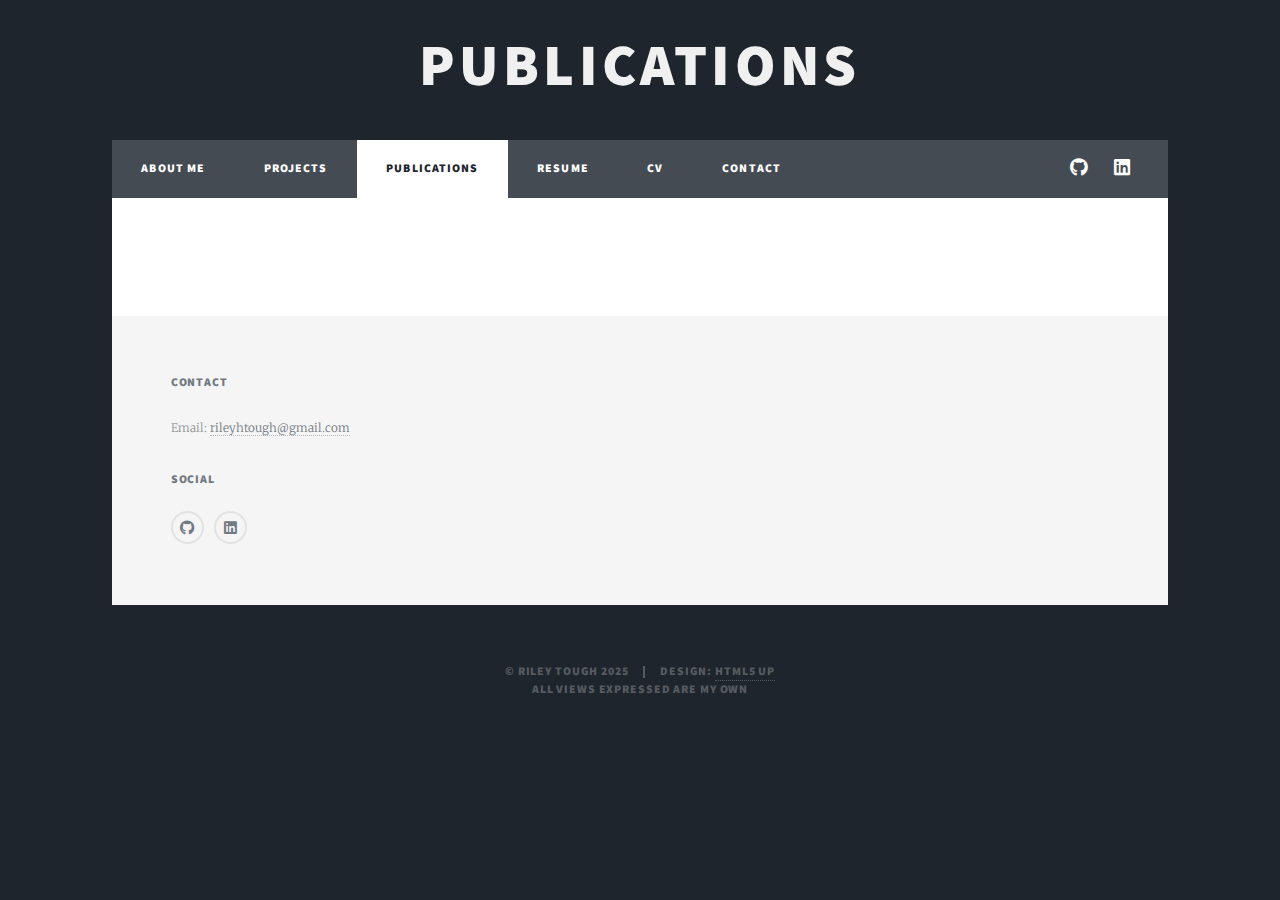
<file: publications.html>
<!DOCTYPE html>
<!--
	Massively by HTML5 UP
	html5up.net | @ajlkn
	Free for personal and commercial use under the CCA 3.0 license (html5up.net/license)
-->
<html lang="en">
<head>
	<title>Publications:RTough</title>
		<meta charset="utf-8" />
		<meta name="viewport" content="width=device-width, initial-scale=1, user-scalable=no" />
		<link rel="stylesheet" href="assets/css/main.css" />
		<noscript><link rel="stylesheet" href="assets/css/noscript.css" /></noscript>
    <style>
    ul.pub-list {
      list-style-type:none;
      padding-left: 1.2em;
    }
    li.pub {
      margin-bottom: 1em;
    }
    h1 {
    color: #f0f0f0; /* Off-white text */
    }
    body {
    color: hsla(215%, 8%, 30%, 100%);
    }
    strong {
        color: hsla(212%, 209%, 15%, 1%);
    }
    a {
        color: #aad6ff; /* Lighter blue for links on dark background */
    }
    a:hover {
        color: #ffffff;
    }
    </style>
	</head>
</head>

<body>
    <header>
    </br>
        <h1 style="text-align: center;">Publications</h1>
    </br>
    </br>
  </header>
</body>

  <!-- Nav Bar -->
    <nav id="nav">
        <ul class="links">
            <li><a href="index.html">About Me</a></li>
            <li><a href="#projects">Projects</a></li>
            <li class="active"><a href="publications.html">Publications</a></li>
            <li><a href="resume.html">Resume</a></li>
            <li><a href="cv.html">CV</a></li>
            <li><a href="#footer">Contact</a></li>
        </ul>
        <ul class="icons">
            <li><a href="https://github.com/RHTough" target="_blank" class="icon brands fa-github"><span class="label">GitHub</span></a></li>
            <li><a href="https://www.linkedin.com/in/rileytough/" target="_blank" class="icon brands fa-linkedin"><span class="label">LinkedIn</span></a></li>
        </ul>
        </br>
    </nav>

    <div id="main">
        <section id="pubmed">
        <ul id="pub-list" class="pub-list"></ul>
        </section>
    </div>

<footer id="footer">
    <section>
        <section>
            <h3>Contact</h3>
            <p>Email: <a href="mailto:rileyhtough@gmail.com">rileyhtough@gmail.com</a></p>
        </section>
        <section>
            <h3>Social</h3>
            <ul class="icons alt">
                <li><a href="https://github.com/RHTough" target="_blank" class="icon brands fa-github"><span class="label">GitHub</span></a></li>
                <li><a href="https://www.linkedin.com/in/rileytough/" target="_blank" class="icon brands fa-linkedin"><span class="label">LinkedIn</span></a></li>
            </ul>
        </section>
    </section>
</footer>

<!-- Copyright -->
<div id="copyright">
    <ul><li>&copy; RILEY TOUGH 2025</li><li>DESIGN: <a href="https://html5up.net">HTML5 UP</a></li></ul>
    <ul>ALL VIEWS EXPRESSED ARE MY OWN</ul>
</div>

<!-- Pulling from Pubmed -->
  <script>
    const query = "Tough+Riley[Author]";
    const url = `https://eutils.ncbi.nlm.nih.gov/entrez/eutils/esearch.fcgi?db=pubmed&term=${query}&retmode=json`;

    async function fetchPublications() {
      const res = await fetch(url);
      const data = await res.json();
      const ids = data.esearchresult.idlist;
      if (!ids.length) return;

      const summaryUrl = `https://eutils.ncbi.nlm.nih.gov/entrez/eutils/esummary.fcgi?db=pubmed&id=${ids.join(",")}&retmode=json`;
      const summaryRes = await fetch(summaryUrl);
      const summaryData = await summaryRes.json();

      const ul = document.getElementById("pub-list");
      ids.forEach(id => {
        const pub = summaryData.result[id];
        const li = document.createElement("li");
        li.className = "pub";
        li.innerHTML = `<strong>${pub.title}</strong><br>
          ${pub.authors.map(a => a.name).join(", ")}.
          <em>${pub.source}</em>. ${pub.pubdate.split(" ")[0]}. </br>
          <a href="https://pubmed.ncbi.nlm.nih.gov/${id}/" target="_blank">View on PubMed</a>`;
        ul.appendChild(li);
      });
    }

    fetchPublications();
  </script>
</body>
</html>
</file>
<file: assets/css/main.css>
@import url(fontawesome-all.min.css);
@import url("https://fonts.googleapis.com/css?family=Merriweather:300,700,300italic,700italic|Source+Sans+Pro:900");

/*
	Massively by HTML5 UP
	html5up.net | @ajlkn
	Free for personal and commercial use under the CCA 3.0 license (html5up.net/license)
*/

html, body, div, span, applet, object,
iframe, h1, h2, h3, h4, h5, h6, p, blockquote,
pre, a, abbr, acronym, address, big, cite,
code, del, dfn, em, img, ins, kbd, q, s, samp,
small, strike, strong, sub, sup, tt, var, b,
u, i, center, dl, dt, dd, ol, ul, li, fieldset,
form, label, legend, table, caption, tbody,
tfoot, thead, tr, th, td, article, aside,
canvas, details, embed, figure, figcaption,
footer, header, hgroup, menu, nav, output, ruby,
section, summary, time, mark, audio, video {
	margin: 0;
	padding: 0;
	border: 0;
	font-size: 100%;
	font: inherit;
	vertical-align: baseline;}

article, aside, details, figcaption, figure,
footer, header, hgroup, menu, nav, section {
	display: block;}

body {
	line-height: 1;
}

ol, ul {
	list-style: none;
}

blockquote, q {
	quotes: none;
}

	blockquote:before, blockquote:after, q:before, q:after {
		content: '';
		content: none;
	}

table {
	border-collapse: collapse;
	border-spacing: 0;
}

body {
	-webkit-text-size-adjust: none;
}

mark {
	background-color: transparent;
	color: inherit;
}

input::-moz-focus-inner {
	border: 0;
	padding: 0;
}

input, select, textarea {
	-moz-appearance: none;
	-webkit-appearance: none;
	-ms-appearance: none;
	appearance: none;
}

/* Basic */

	@-ms-viewport {
		width: device-width;
	}

	body {
		-ms-overflow-style: scrollbar;
	}

	@media screen and (max-width: 480px) {

		html, body {
			min-width: 320px;
		}

	}

	html {
		box-sizing: border-box;
	}

	*, *:before, *:after {
		box-sizing: inherit;
	}

	body {
		background-color: #1e252d;
	}

		body.is-preload *, body.is-preload *:before, body.is-preload *:after {
			-moz-animation: none !important;
			-webkit-animation: none !important;
			-ms-animation: none !important;
			animation: none !important;
			-moz-transition: none !important;
			-webkit-transition: none !important;
			-ms-transition: none !important;
			transition: none !important;
		}

/* Type */

	html {
		font-size: 16pt;
	}

		@media screen and (max-width: 1680px) {

			html {
				font-size: 12pt;
			}

		}

		@media screen and (max-width: 1280px) {

			html {
				font-size: 11pt;
			}

		}

		@media screen and (max-width: 360px) {

			html {
				font-size: 10pt;
			}

		}

	body {
		color: #212931;
	}

	body, input, select, textarea {
		font-family: "Merriweather", Georgia, serif;
		font-weight: 300;
		font-size: 1rem;
		line-height: 2.375;
	}

	a {
		-moz-transition: color 0.2s ease-in-out, background-color 0.2s ease-in-out, border-color 0.2s ease-in-out, box-shadow 0.2s ease-in-out;
		-webkit-transition: color 0.2s ease-in-out, background-color 0.2s ease-in-out, border-color 0.2s ease-in-out, box-shadow 0.2s ease-in-out;
		-ms-transition: color 0.2s ease-in-out, background-color 0.2s ease-in-out, border-color 0.2s ease-in-out, box-shadow 0.2s ease-in-out;
		transition: color 0.2s ease-in-out, background-color 0.2s ease-in-out, border-color 0.2s ease-in-out, box-shadow 0.2s ease-in-out;
		border-bottom: dotted 1px;
		text-decoration: none;
	}

		a:hover {
			border-bottom-color: transparent;
		}

	strong, b {
		font-weight: 600;
	}

	em, i {
		font-style: italic;
	}

	p {
		text-align: justify;
		margin: 0 0 2rem 0;
	}

	h1, h2, h3, h4, h5, h6 {
		font-family: "Source Sans Pro", Helvetica, sans-serif;
		font-weight: 900;
		line-height: 1.5;
		letter-spacing: 0.075em;
		text-transform: uppercase;
		margin: 0 0 1rem 0;
	}

		h1 a, h2 a, h3 a, h4 a, h5 a, h6 a {
			border-bottom: 0;
			color: inherit;
			text-decoration: none;
		}

	h1 {
		font-size: 4rem;
		line-height: 1.1;
		margin: 0 0 2rem 0;
	}

	h2 {
		font-size: 1.75rem;
		line-height: 1.3;
		margin: 0 0 1.5rem 0;
	}

	h3 {
		font-size: 1.25rem;
		margin: 0 0 1.5rem 0;
	}

	h4 {
		font-size: 1rem;
	}

	h5 {
		font-size: 0.9rem;
	}

	h6 {
		font-size: 0.8rem;
	}

	sub {
		font-size: 0.8rem;
		position: relative;
		top: 0.5rem;
	}

	sup {
		font-size: 0.8rem;
		position: relative;
		top: -0.5rem;
	}

	blockquote {
		border-left: solid 4px;
		font-style: italic;
		margin: 0 0 2rem 0;
		padding: 0.5rem 0 0.5rem 2rem;
	}

	code {
		border: solid 2px;
		font-family: "Courier New", monospace;
		font-size: 0.9rem;
		margin: 0 0.25rem;
		padding: 0.25rem 0.65rem;
	}

	pre {
		-webkit-overflow-scrolling: touch;
		font-family: "Courier New", monospace;
		font-size: 0.9rem;
		margin: 0 0 2rem 0;
	}

		pre code {
			display: block;
			line-height: 1.75;
			padding: 1rem 1.5rem;
			overflow-x: auto;
		}

	hr {
		border: 0;
		border-bottom: solid 2px;
		margin: 3rem 0;
	}

		hr.major {
			margin: 5rem 0;
		}

	.align-left {
		text-align: left;
	}

	.align-center {
		text-align: center;
	}

	.align-right {
		text-align: right;
	}

	input, select, textarea {
		color: #212931;
	}

	a {
		color: #212931;
		border-bottom-color: rgba(33, 41, 49, 0.5);
	}

		a:hover {
			border-bottom-color: transparent;
			color: #18bfef !important;
		}

	strong, b {
		color: #212931;
	}

	h1, h2, h3, h4, h5, h6 {
		color: #212931;
	}

	blockquote {
		border-left-color: #eeeeee;
	}

	code {
		background: rgba(220, 220, 220, 0.25);
		border-color: #eeeeee;
	}

	hr {
		border-bottom-color: #eeeeee;
	}

/* Row */

	.row {
		display: flex;
		flex-wrap: wrap;
		box-sizing: border-box;
		align-items: stretch;
	}

		.row > * {
			box-sizing: border-box;
		}

		.row.gtr-uniform > * > :last-child {
			margin-bottom: 0;
		}

		.row.aln-left {
			justify-content: flex-start;
		}

		.row.aln-center {
			justify-content: center;
		}

		.row.aln-right {
			justify-content: flex-end;
		}

		.row.aln-top {
			align-items: flex-start;
		}

		.row.aln-middle {
			align-items: center;
		}

		.row.aln-bottom {
			align-items: flex-end;
		}

		.row > .imp {
			order: -1;
		}

		.row > .col-1 {
			width: 8.33333%;
		}

		.row > .off-1 {
			margin-left: 8.33333%;
		}

		.row > .col-2 {
			width: 16.66667%;
		}

		.row > .off-2 {
			margin-left: 16.66667%;
		}

		.row > .col-3 {
			width: 25%;
		}

		.row > .off-3 {
			margin-left: 25%;
		}

		.row > .col-4 {
			width: 33.33333%;
		}

		.row > .off-4 {
			margin-left: 33.33333%;
		}

		.row > .col-5 {
			width: 41.66667%;
		}

		.row > .off-5 {
			margin-left: 41.66667%;
		}

		.row > .col-6 {
			width: 50%;
		}

		.row > .off-6 {
			margin-left: 50%;
		}

		.row > .col-7 {
			width: 58.33333%;
		}

		.row > .off-7 {
			margin-left: 58.33333%;
		}

		.row > .col-8 {
			width: 66.66667%;
		}

		.row > .off-8 {
			margin-left: 66.66667%;
		}

		.row > .col-9 {
			width: 75%;
		}

		.row > .off-9 {
			margin-left: 75%;
		}

		.row > .col-10 {
			width: 83.33333%;
		}

		.row > .off-10 {
			margin-left: 83.33333%;
		}

		.row > .col-11 {
			width: 91.66667%;
		}

		.row > .off-11 {
			margin-left: 91.66667%;
		}

		.row > .col-12 {
			width: 100%;
		}

		.row > .off-12 {
			margin-left: 100%;
		}

		.row.gtr-0 {
			margin-top: 0;
			margin-left: 0rem;
		}

			.row.gtr-0 > * {
				padding: 0 0 0 0rem;
			}

			.row.gtr-0.gtr-uniform {
				margin-top: 0rem;
			}

				.row.gtr-0.gtr-uniform > * {
					padding-top: 0rem;
				}

		.row.gtr-25 {
			margin-top: 0;
			margin-left: -0.375rem;
		}

			.row.gtr-25 > * {
				padding: 0 0 0 0.375rem;
			}

			.row.gtr-25.gtr-uniform {
				margin-top: -0.375rem;
			}

				.row.gtr-25.gtr-uniform > * {
					padding-top: 0.375rem;
				}

		.row.gtr-50 {
			margin-top: 0;
			margin-left: -0.75rem;
		}

			.row.gtr-50 > * {
				padding: 0 0 0 0.75rem;
			}

			.row.gtr-50.gtr-uniform {
				margin-top: -0.75rem;
			}

				.row.gtr-50.gtr-uniform > * {
					padding-top: 0.75rem;
				}

		.row {
			margin-top: 0;
			margin-left: -1.5rem;
		}

			.row > * {
				padding: 0 0 0 1.5rem;
			}

			.row.gtr-uniform {
				margin-top: -1.5rem;
			}

				.row.gtr-uniform > * {
					padding-top: 1.5rem;
				}

		.row.gtr-150 {
			margin-top: 0;
			margin-left: -2.25rem;
		}

			.row.gtr-150 > * {
				padding: 0 0 0 2.25rem;
			}

			.row.gtr-150.gtr-uniform {
				margin-top: -2.25rem;
			}

				.row.gtr-150.gtr-uniform > * {
					padding-top: 2.25rem;
				}

		.row.gtr-200 {
			margin-top: 0;
			margin-left: -3rem;
		}

			.row.gtr-200 > * {
				padding: 0 0 0 3rem;
			}

			.row.gtr-200.gtr-uniform {
				margin-top: -3rem;
			}

				.row.gtr-200.gtr-uniform > * {
					padding-top: 3rem;
				}

		@media screen and (max-width: 1680px) {

			.row {
				display: flex;
				flex-wrap: wrap;
				box-sizing: border-box;
				align-items: stretch;
			}

				.row > * {
					box-sizing: border-box;
				}

				.row.gtr-uniform > * > :last-child {
					margin-bottom: 0;
				}

				.row.aln-left {
					justify-content: flex-start;
				}

				.row.aln-center {
					justify-content: center;
				}

				.row.aln-right {
					justify-content: flex-end;
				}

				.row.aln-top {
					align-items: flex-start;
				}

				.row.aln-middle {
					align-items: center;
				}

				.row.aln-bottom {
					align-items: flex-end;
				}

				.row > .imp-xlarge {
					order: -1;
				}

				.row > .col-1-xlarge {
					width: 8.33333%;
				}

				.row > .off-1-xlarge {
					margin-left: 8.33333%;
				}

				.row > .col-2-xlarge {
					width: 16.66667%;
				}

				.row > .off-2-xlarge {
					margin-left: 16.66667%;
				}

				.row > .col-3-xlarge {
					width: 25%;
				}

				.row > .off-3-xlarge {
					margin-left: 25%;
				}

				.row > .col-4-xlarge {
					width: 33.33333%;
				}

				.row > .off-4-xlarge {
					margin-left: 33.33333%;
				}

				.row > .col-5-xlarge {
					width: 41.66667%;
				}

				.row > .off-5-xlarge {
					margin-left: 41.66667%;
				}

				.row > .col-6-xlarge {
					width: 50%;
				}

				.row > .off-6-xlarge {
					margin-left: 50%;
				}

				.row > .col-7-xlarge {
					width: 58.33333%;
				}

				.row > .off-7-xlarge {
					margin-left: 58.33333%;
				}

				.row > .col-8-xlarge {
					width: 66.66667%;
				}

				.row > .off-8-xlarge {
					margin-left: 66.66667%;
				}

				.row > .col-9-xlarge {
					width: 75%;
				}

				.row > .off-9-xlarge {
					margin-left: 75%;
				}

				.row > .col-10-xlarge {
					width: 83.33333%;
				}

				.row > .off-10-xlarge {
					margin-left: 83.33333%;
				}

				.row > .col-11-xlarge {
					width: 91.66667%;
				}

				.row > .off-11-xlarge {
					margin-left: 91.66667%;
				}

				.row > .col-12-xlarge {
					width: 100%;
				}

				.row > .off-12-xlarge {
					margin-left: 100%;
				}

				.row.gtr-0 {
					margin-top: 0;
					margin-left: 0rem;
				}

					.row.gtr-0 > * {
						padding: 0 0 0 0rem;
					}

					.row.gtr-0.gtr-uniform {
						margin-top: 0rem;
					}

						.row.gtr-0.gtr-uniform > * {
							padding-top: 0rem;
						}

				.row.gtr-25 {
					margin-top: 0;
					margin-left: -0.375rem;
				}

					.row.gtr-25 > * {
						padding: 0 0 0 0.375rem;
					}

					.row.gtr-25.gtr-uniform {
						margin-top: -0.375rem;
					}

						.row.gtr-25.gtr-uniform > * {
							padding-top: 0.375rem;
						}

				.row.gtr-50 {
					margin-top: 0;
					margin-left: -0.75rem;
				}

					.row.gtr-50 > * {
						padding: 0 0 0 0.75rem;
					}

					.row.gtr-50.gtr-uniform {
						margin-top: -0.75rem;
					}

						.row.gtr-50.gtr-uniform > * {
							padding-top: 0.75rem;
						}

				.row {
					margin-top: 0;
					margin-left: -1.5rem;
				}

					.row > * {
						padding: 0 0 0 1.5rem;
					}

					.row.gtr-uniform {
						margin-top: -1.5rem;
					}

						.row.gtr-uniform > * {
							padding-top: 1.5rem;
						}

				.row.gtr-150 {
					margin-top: 0;
					margin-left: -2.25rem;
				}

					.row.gtr-150 > * {
						padding: 0 0 0 2.25rem;
					}

					.row.gtr-150.gtr-uniform {
						margin-top: -2.25rem;
					}

						.row.gtr-150.gtr-uniform > * {
							padding-top: 2.25rem;
						}

				.row.gtr-200 {
					margin-top: 0;
					margin-left: -3rem;
				}

					.row.gtr-200 > * {
						padding: 0 0 0 3rem;
					}

					.row.gtr-200.gtr-uniform {
						margin-top: -3rem;
					}

						.row.gtr-200.gtr-uniform > * {
							padding-top: 3rem;
						}

		}

		@media screen and (max-width: 1280px) {

			.row {
				display: flex;
				flex-wrap: wrap;
				box-sizing: border-box;
				align-items: stretch;
			}

				.row > * {
					box-sizing: border-box;
				}

				.row.gtr-uniform > * > :last-child {
					margin-bottom: 0;
				}

				.row.aln-left {
					justify-content: flex-start;
				}

				.row.aln-center {
					justify-content: center;
				}

				.row.aln-right {
					justify-content: flex-end;
				}

				.row.aln-top {
					align-items: flex-start;
				}

				.row.aln-middle {
					align-items: center;
				}

				.row.aln-bottom {
					align-items: flex-end;
				}

				.row > .imp-large {
					order: -1;
				}

				.row > .col-1-large {
					width: 8.33333%;
				}

				.row > .off-1-large {
					margin-left: 8.33333%;
				}

				.row > .col-2-large {
					width: 16.66667%;
				}

				.row > .off-2-large {
					margin-left: 16.66667%;
				}

				.row > .col-3-large {
					width: 25%;
				}

				.row > .off-3-large {
					margin-left: 25%;
				}

				.row > .col-4-large {
					width: 33.33333%;
				}

				.row > .off-4-large {
					margin-left: 33.33333%;
				}

				.row > .col-5-large {
					width: 41.66667%;
				}

				.row > .off-5-large {
					margin-left: 41.66667%;
				}

				.row > .col-6-large {
					width: 50%;
				}

				.row > .off-6-large {
					margin-left: 50%;
				}

				.row > .col-7-large {
					width: 58.33333%;
				}

				.row > .off-7-large {
					margin-left: 58.33333%;
				}

				.row > .col-8-large {
					width: 66.66667%;
				}

				.row > .off-8-large {
					margin-left: 66.66667%;
				}

				.row > .col-9-large {
					width: 75%;
				}

				.row > .off-9-large {
					margin-left: 75%;
				}

				.row > .col-10-large {
					width: 83.33333%;
				}

				.row > .off-10-large {
					margin-left: 83.33333%;
				}

				.row > .col-11-large {
					width: 91.66667%;
				}

				.row > .off-11-large {
					margin-left: 91.66667%;
				}

				.row > .col-12-large {
					width: 100%;
				}

				.row > .off-12-large {
					margin-left: 100%;
				}

				.row.gtr-0 {
					margin-top: 0;
					margin-left: 0rem;
				}

					.row.gtr-0 > * {
						padding: 0 0 0 0rem;
					}

					.row.gtr-0.gtr-uniform {
						margin-top: 0rem;
					}

						.row.gtr-0.gtr-uniform > * {
							padding-top: 0rem;
						}

				.row.gtr-25 {
					margin-top: 0;
					margin-left: -0.375rem;
				}

					.row.gtr-25 > * {
						padding: 0 0 0 0.375rem;
					}

					.row.gtr-25.gtr-uniform {
						margin-top: -0.375rem;
					}

						.row.gtr-25.gtr-uniform > * {
							padding-top: 0.375rem;
						}

				.row.gtr-50 {
					margin-top: 0;
					margin-left: -0.75rem;
				}

					.row.gtr-50 > * {
						padding: 0 0 0 0.75rem;
					}

					.row.gtr-50.gtr-uniform {
						margin-top: -0.75rem;
					}

						.row.gtr-50.gtr-uniform > * {
							padding-top: 0.75rem;
						}

				.row {
					margin-top: 0;
					margin-left: -1.5rem;
				}

					.row > * {
						padding: 0 0 0 1.5rem;
					}

					.row.gtr-uniform {
						margin-top: -1.5rem;
					}

						.row.gtr-uniform > * {
							padding-top: 1.5rem;
						}

				.row.gtr-150 {
					margin-top: 0;
					margin-left: -2.25rem;
				}

					.row.gtr-150 > * {
						padding: 0 0 0 2.25rem;
					}

					.row.gtr-150.gtr-uniform {
						margin-top: -2.25rem;
					}

						.row.gtr-150.gtr-uniform > * {
							padding-top: 2.25rem;
						}

				.row.gtr-200 {
					margin-top: 0;
					margin-left: -3rem;
				}

					.row.gtr-200 > * {
						padding: 0 0 0 3rem;
					}

					.row.gtr-200.gtr-uniform {
						margin-top: -3rem;
					}

						.row.gtr-200.gtr-uniform > * {
							padding-top: 3rem;
						}

		}

		@media screen and (max-width: 980px) {

			.row {
				display: flex;
				flex-wrap: wrap;
				box-sizing: border-box;
				align-items: stretch;
			}

				.row > * {
					box-sizing: border-box;
				}

				.row.gtr-uniform > * > :last-child {
					margin-bottom: 0;
				}

				.row.aln-left {
					justify-content: flex-start;
				}

				.row.aln-center {
					justify-content: center;
				}

				.row.aln-right {
					justify-content: flex-end;
				}

				.row.aln-top {
					align-items: flex-start;
				}

				.row.aln-middle {
					align-items: center;
				}

				.row.aln-bottom {
					align-items: flex-end;
				}

				.row > .imp-medium {
					order: -1;
				}

				.row > .col-1-medium {
					width: 8.33333%;
				}

				.row > .off-1-medium {
					margin-left: 8.33333%;
				}

				.row > .col-2-medium {
					width: 16.66667%;
				}

				.row > .off-2-medium {
					margin-left: 16.66667%;
				}

				.row > .col-3-medium {
					width: 25%;
				}

				.row > .off-3-medium {
					margin-left: 25%;
				}

				.row > .col-4-medium {
					width: 33.33333%;
				}

				.row > .off-4-medium {
					margin-left: 33.33333%;
				}

				.row > .col-5-medium {
					width: 41.66667%;
				}

				.row > .off-5-medium {
					margin-left: 41.66667%;
				}

				.row > .col-6-medium {
					width: 50%;
				}

				.row > .off-6-medium {
					margin-left: 50%;
				}

				.row > .col-7-medium {
					width: 58.33333%;
				}

				.row > .off-7-medium {
					margin-left: 58.33333%;
				}

				.row > .col-8-medium {
					width: 66.66667%;
				}

				.row > .off-8-medium {
					margin-left: 66.66667%;
				}

				.row > .col-9-medium {
					width: 75%;
				}

				.row > .off-9-medium {
					margin-left: 75%;
				}

				.row > .col-10-medium {
					width: 83.33333%;
				}

				.row > .off-10-medium {
					margin-left: 83.33333%;
				}

				.row > .col-11-medium {
					width: 91.66667%;
				}

				.row > .off-11-medium {
					margin-left: 91.66667%;
				}

				.row > .col-12-medium {
					width: 100%;
				}

				.row > .off-12-medium {
					margin-left: 100%;
				}

				.row.gtr-0 {
					margin-top: 0;
					margin-left: 0rem;
				}

					.row.gtr-0 > * {
						padding: 0 0 0 0rem;
					}

					.row.gtr-0.gtr-uniform {
						margin-top: 0rem;
					}

						.row.gtr-0.gtr-uniform > * {
							padding-top: 0rem;
						}

				.row.gtr-25 {
					margin-top: 0;
					margin-left: -0.375rem;
				}

					.row.gtr-25 > * {
						padding: 0 0 0 0.375rem;
					}

					.row.gtr-25.gtr-uniform {
						margin-top: -0.375rem;
					}

						.row.gtr-25.gtr-uniform > * {
							padding-top: 0.375rem;
						}

				.row.gtr-50 {
					margin-top: 0;
					margin-left: -0.75rem;
				}

					.row.gtr-50 > * {
						padding: 0 0 0 0.75rem;
					}

					.row.gtr-50.gtr-uniform {
						margin-top: -0.75rem;
					}

						.row.gtr-50.gtr-uniform > * {
							padding-top: 0.75rem;
						}

				.row {
					margin-top: 0;
					margin-left: -1.5rem;
				}

					.row > * {
						padding: 0 0 0 1.5rem;
					}

					.row.gtr-uniform {
						margin-top: -1.5rem;
					}

						.row.gtr-uniform > * {
							padding-top: 1.5rem;
						}

				.row.gtr-150 {
					margin-top: 0;
					margin-left: -2.25rem;
				}

					.row.gtr-150 > * {
						padding: 0 0 0 2.25rem;
					}

					.row.gtr-150.gtr-uniform {
						margin-top: -2.25rem;
					}

						.row.gtr-150.gtr-uniform > * {
							padding-top: 2.25rem;
						}

				.row.gtr-200 {
					margin-top: 0;
					margin-left: -3rem;
				}

					.row.gtr-200 > * {
						padding: 0 0 0 3rem;
					}

					.row.gtr-200.gtr-uniform {
						margin-top: -3rem;
					}

						.row.gtr-200.gtr-uniform > * {
							padding-top: 3rem;
						}

		}

		@media screen and (max-width: 736px) {

			.row {
				display: flex;
				flex-wrap: wrap;
				box-sizing: border-box;
				align-items: stretch;
			}

				.row > * {
					box-sizing: border-box;
				}

				.row.gtr-uniform > * > :last-child {
					margin-bottom: 0;
				}

				.row.aln-left {
					justify-content: flex-start;
				}

				.row.aln-center {
					justify-content: center;
				}

				.row.aln-right {
					justify-content: flex-end;
				}

				.row.aln-top {
					align-items: flex-start;
				}

				.row.aln-middle {
					align-items: center;
				}

				.row.aln-bottom {
					align-items: flex-end;
				}

				.row > .imp-small {
					order: -1;
				}

				.row > .col-1-small {
					width: 8.33333%;
				}

				.row > .off-1-small {
					margin-left: 8.33333%;
				}

				.row > .col-2-small {
					width: 16.66667%;
				}

				.row > .off-2-small {
					margin-left: 16.66667%;
				}

				.row > .col-3-small {
					width: 25%;
				}

				.row > .off-3-small {
					margin-left: 25%;
				}

				.row > .col-4-small {
					width: 33.33333%;
				}

				.row > .off-4-small {
					margin-left: 33.33333%;
				}

				.row > .col-5-small {
					width: 41.66667%;
				}

				.row > .off-5-small {
					margin-left: 41.66667%;
				}

				.row > .col-6-small {
					width: 50%;
				}

				.row > .off-6-small {
					margin-left: 50%;
				}

				.row > .col-7-small {
					width: 58.33333%;
				}

				.row > .off-7-small {
					margin-left: 58.33333%;
				}

				.row > .col-8-small {
					width: 66.66667%;
				}

				.row > .off-8-small {
					margin-left: 66.66667%;
				}

				.row > .col-9-small {
					width: 75%;
				}

				.row > .off-9-small {
					margin-left: 75%;
				}

				.row > .col-10-small {
					width: 83.33333%;
				}

				.row > .off-10-small {
					margin-left: 83.33333%;
				}

				.row > .col-11-small {
					width: 91.66667%;
				}

				.row > .off-11-small {
					margin-left: 91.66667%;
				}

				.row > .col-12-small {
					width: 100%;
				}

				.row > .off-12-small {
					margin-left: 100%;
				}

				.row.gtr-0 {
					margin-top: 0;
					margin-left: 0rem;
				}

					.row.gtr-0 > * {
						padding: 0 0 0 0rem;
					}

					.row.gtr-0.gtr-uniform {
						margin-top: 0rem;
					}

						.row.gtr-0.gtr-uniform > * {
							padding-top: 0rem;
						}

				.row.gtr-25 {
					margin-top: 0;
					margin-left: -0.375rem;
				}

					.row.gtr-25 > * {
						padding: 0 0 0 0.375rem;
					}

					.row.gtr-25.gtr-uniform {
						margin-top: -0.375rem;
					}

						.row.gtr-25.gtr-uniform > * {
							padding-top: 0.375rem;
						}

				.row.gtr-50 {
					margin-top: 0;
					margin-left: -0.75rem;
				}

					.row.gtr-50 > * {
						padding: 0 0 0 0.75rem;
					}

					.row.gtr-50.gtr-uniform {
						margin-top: -0.75rem;
					}

						.row.gtr-50.gtr-uniform > * {
							padding-top: 0.75rem;
						}

				.row {
					margin-top: 0;
					margin-left: -1.5rem;
				}

					.row > * {
						padding: 0 0 0 1.5rem;
					}

					.row.gtr-uniform {
						margin-top: -1.5rem;
					}

						.row.gtr-uniform > * {
							padding-top: 1.5rem;
						}

				.row.gtr-150 {
					margin-top: 0;
					margin-left: -2.25rem;
				}

					.row.gtr-150 > * {
						padding: 0 0 0 2.25rem;
					}

					.row.gtr-150.gtr-uniform {
						margin-top: -2.25rem;
					}

						.row.gtr-150.gtr-uniform > * {
							padding-top: 2.25rem;
						}

				.row.gtr-200 {
					margin-top: 0;
					margin-left: -3rem;
				}

					.row.gtr-200 > * {
						padding: 0 0 0 3rem;
					}

					.row.gtr-200.gtr-uniform {
						margin-top: -3rem;
					}

						.row.gtr-200.gtr-uniform > * {
							padding-top: 3rem;
						}

		}

		@media screen and (max-width: 480px) {

			.row {
				display: flex;
				flex-wrap: wrap;
				box-sizing: border-box;
				align-items: stretch;
			}

				.row > * {
					box-sizing: border-box;
				}

				.row.gtr-uniform > * > :last-child {
					margin-bottom: 0;
				}

				.row.aln-left {
					justify-content: flex-start;
				}

				.row.aln-center {
					justify-content: center;
				}

				.row.aln-right {
					justify-content: flex-end;
				}

				.row.aln-top {
					align-items: flex-start;
				}

				.row.aln-middle {
					align-items: center;
				}

				.row.aln-bottom {
					align-items: flex-end;
				}

				.row > .imp-xsmall {
					order: -1;
				}

				.row > .col-1-xsmall {
					width: 8.33333%;
				}

				.row > .off-1-xsmall {
					margin-left: 8.33333%;
				}

				.row > .col-2-xsmall {
					width: 16.66667%;
				}

				.row > .off-2-xsmall {
					margin-left: 16.66667%;
				}

				.row > .col-3-xsmall {
					width: 25%;
				}

				.row > .off-3-xsmall {
					margin-left: 25%;
				}

				.row > .col-4-xsmall {
					width: 33.33333%;
				}

				.row > .off-4-xsmall {
					margin-left: 33.33333%;
				}

				.row > .col-5-xsmall {
					width: 41.66667%;
				}

				.row > .off-5-xsmall {
					margin-left: 41.66667%;
				}

				.row > .col-6-xsmall {
					width: 50%;
				}

				.row > .off-6-xsmall {
					margin-left: 50%;
				}

				.row > .col-7-xsmall {
					width: 58.33333%;
				}

				.row > .off-7-xsmall {
					margin-left: 58.33333%;
				}

				.row > .col-8-xsmall {
					width: 66.66667%;
				}

				.row > .off-8-xsmall {
					margin-left: 66.66667%;
				}

				.row > .col-9-xsmall {
					width: 75%;
				}

				.row > .off-9-xsmall {
					margin-left: 75%;
				}

				.row > .col-10-xsmall {
					width: 83.33333%;
				}

				.row > .off-10-xsmall {
					margin-left: 83.33333%;
				}

				.row > .col-11-xsmall {
					width: 91.66667%;
				}

				.row > .off-11-xsmall {
					margin-left: 91.66667%;
				}

				.row > .col-12-xsmall {
					width: 100%;
				}

				.row > .off-12-xsmall {
					margin-left: 100%;
				}

				.row.gtr-0 {
					margin-top: 0;
					margin-left: 0rem;
				}

					.row.gtr-0 > * {
						padding: 0 0 0 0rem;
					}

					.row.gtr-0.gtr-uniform {
						margin-top: 0rem;
					}

						.row.gtr-0.gtr-uniform > * {
							padding-top: 0rem;
						}

				.row.gtr-25 {
					margin-top: 0;
					margin-left: -0.375rem;
				}

					.row.gtr-25 > * {
						padding: 0 0 0 0.375rem;
					}

					.row.gtr-25.gtr-uniform {
						margin-top: -0.375rem;
					}

						.row.gtr-25.gtr-uniform > * {
							padding-top: 0.375rem;
						}

				.row.gtr-50 {
					margin-top: 0;
					margin-left: -0.75rem;
				}

					.row.gtr-50 > * {
						padding: 0 0 0 0.75rem;
					}

					.row.gtr-50.gtr-uniform {
						margin-top: -0.75rem;
					}

						.row.gtr-50.gtr-uniform > * {
							padding-top: 0.75rem;
						}

				.row {
					margin-top: 0;
					margin-left: -1.5rem;
				}

					.row > * {
						padding: 0 0 0 1.5rem;
					}

					.row.gtr-uniform {
						margin-top: -1.5rem;
					}

						.row.gtr-uniform > * {
							padding-top: 1.5rem;
						}

				.row.gtr-150 {
					margin-top: 0;
					margin-left: -2.25rem;
				}

					.row.gtr-150 > * {
						padding: 0 0 0 2.25rem;
					}

					.row.gtr-150.gtr-uniform {
						margin-top: -2.25rem;
					}

						.row.gtr-150.gtr-uniform > * {
							padding-top: 2.25rem;
						}

				.row.gtr-200 {
					margin-top: 0;
					margin-left: -3rem;
				}

					.row.gtr-200 > * {
						padding: 0 0 0 3rem;
					}

					.row.gtr-200.gtr-uniform {
						margin-top: -3rem;
					}

						.row.gtr-200.gtr-uniform > * {
							padding-top: 3rem;
						}

		}

		@media screen and (max-width: 360px) {

			.row {
				display: flex;
				flex-wrap: wrap;
				box-sizing: border-box;
				align-items: stretch;
			}

				.row > * {
					box-sizing: border-box;
				}

				.row.gtr-uniform > * > :last-child {
					margin-bottom: 0;
				}

				.row.aln-left {
					justify-content: flex-start;
				}

				.row.aln-center {
					justify-content: center;
				}

				.row.aln-right {
					justify-content: flex-end;
				}

				.row.aln-top {
					align-items: flex-start;
				}

				.row.aln-middle {
					align-items: center;
				}

				.row.aln-bottom {
					align-items: flex-end;
				}

				.row > .imp-xxsmall {
					order: -1;
				}

				.row > .col-1-xxsmall {
					width: 8.33333%;
				}

				.row > .off-1-xxsmall {
					margin-left: 8.33333%;
				}

				.row > .col-2-xxsmall {
					width: 16.66667%;
				}

				.row > .off-2-xxsmall {
					margin-left: 16.66667%;
				}

				.row > .col-3-xxsmall {
					width: 25%;
				}

				.row > .off-3-xxsmall {
					margin-left: 25%;
				}

				.row > .col-4-xxsmall {
					width: 33.33333%;
				}

				.row > .off-4-xxsmall {
					margin-left: 33.33333%;
				}

				.row > .col-5-xxsmall {
					width: 41.66667%;
				}

				.row > .off-5-xxsmall {
					margin-left: 41.66667%;
				}

				.row > .col-6-xxsmall {
					width: 50%;
				}

				.row > .off-6-xxsmall {
					margin-left: 50%;
				}

				.row > .col-7-xxsmall {
					width: 58.33333%;
				}

				.row > .off-7-xxsmall {
					margin-left: 58.33333%;
				}

				.row > .col-8-xxsmall {
					width: 66.66667%;
				}

				.row > .off-8-xxsmall {
					margin-left: 66.66667%;
				}

				.row > .col-9-xxsmall {
					width: 75%;
				}

				.row > .off-9-xxsmall {
					margin-left: 75%;
				}

				.row > .col-10-xxsmall {
					width: 83.33333%;
				}

				.row > .off-10-xxsmall {
					margin-left: 83.33333%;
				}

				.row > .col-11-xxsmall {
					width: 91.66667%;
				}

				.row > .off-11-xxsmall {
					margin-left: 91.66667%;
				}

				.row > .col-12-xxsmall {
					width: 100%;
				}

				.row > .off-12-xxsmall {
					margin-left: 100%;
				}

				.row.gtr-0 {
					margin-top: 0;
					margin-left: 0rem;
				}

					.row.gtr-0 > * {
						padding: 0 0 0 0rem;
					}

					.row.gtr-0.gtr-uniform {
						margin-top: 0rem;
					}

						.row.gtr-0.gtr-uniform > * {
							padding-top: 0rem;
						}

				.row.gtr-25 {
					margin-top: 0;
					margin-left: -0.375rem;
				}

					.row.gtr-25 > * {
						padding: 0 0 0 0.375rem;
					}

					.row.gtr-25.gtr-uniform {
						margin-top: -0.375rem;
					}

						.row.gtr-25.gtr-uniform > * {
							padding-top: 0.375rem;
						}

				.row.gtr-50 {
					margin-top: 0;
					margin-left: -0.75rem;
				}

					.row.gtr-50 > * {
						padding: 0 0 0 0.75rem;
					}

					.row.gtr-50.gtr-uniform {
						margin-top: -0.75rem;
					}

						.row.gtr-50.gtr-uniform > * {
							padding-top: 0.75rem;
						}

				.row {
					margin-top: 0;
					margin-left: -1.5rem;
				}

					.row > * {
						padding: 0 0 0 1.5rem;
					}

					.row.gtr-uniform {
						margin-top: -1.5rem;
					}

						.row.gtr-uniform > * {
							padding-top: 1.5rem;
						}

				.row.gtr-150 {
					margin-top: 0;
					margin-left: -2.25rem;
				}

					.row.gtr-150 > * {
						padding: 0 0 0 2.25rem;
					}

					.row.gtr-150.gtr-uniform {
						margin-top: -2.25rem;
					}

						.row.gtr-150.gtr-uniform > * {
							padding-top: 2.25rem;
						}

				.row.gtr-200 {
					margin-top: 0;
					margin-left: -3rem;
				}

					.row.gtr-200 > * {
						padding: 0 0 0 3rem;
					}

					.row.gtr-200.gtr-uniform {
						margin-top: -3rem;
					}

						.row.gtr-200.gtr-uniform > * {
							padding-top: 3rem;
						}

		}

/* Box */

	.box {
		border: solid 2px;
		margin-bottom: 2rem;
		padding: 1.5rem;
	}

		.box > :last-child,
		.box > :last-child > :last-child,
		.box > :last-child > :last-child > :last-child {
			margin-bottom: 0;
		}

		.box.alt {
			border: 0;
			border-radius: 0;
			padding: 0;
		}

	.box {
		border-color: #eeeeee;
	}

/* Button */

	input[type="submit"],
	input[type="reset"],
	input[type="button"],
	button,
	.button {
		-moz-appearance: none;
		-webkit-appearance: none;
		-ms-appearance: none;
		appearance: none;
		-moz-transition: background-color 0.2s ease-in-out, box-shadow 0.2s ease-in-out, color 0.2s ease-in-out;
		-webkit-transition: background-color 0.2s ease-in-out, box-shadow 0.2s ease-in-out, color 0.2s ease-in-out;
		-ms-transition: background-color 0.2s ease-in-out, box-shadow 0.2s ease-in-out, color 0.2s ease-in-out;
		transition: background-color 0.2s ease-in-out, box-shadow 0.2s ease-in-out, color 0.2s ease-in-out;
		border: 0;
		border-radius: 0;
		cursor: pointer;
		display: inline-block;
		font-family: "Source Sans Pro", Helvetica, sans-serif;
		font-size: 0.8rem;
		font-weight: 900;
		letter-spacing: 0.075em;
		height: 3rem;
		line-height: 3rem;
		padding: 0 2rem;
		text-align: center;
		text-decoration: none;
		text-transform: uppercase;
		white-space: nowrap;
	}

		input[type="submit"].icon:before,
		input[type="reset"].icon:before,
		input[type="button"].icon:before,
		button.icon:before,
		.button.icon:before {
			margin-right: 0.5rem;
		}

		input[type="submit"].icon.solo,
		input[type="reset"].icon.solo,
		input[type="button"].icon.solo,
		button.icon.solo,
		.button.icon.solo {
			position: relative;
			width: 4rem;
			height: 4rem;
			line-height: 4rem;
			border-radius: 4rem;
			text-indent: 4rem;
			overflow: hidden;
			padding: 0;
			white-space: nowrap;
		}

			input[type="submit"].icon.solo:before,
			input[type="reset"].icon.solo:before,
			input[type="button"].icon.solo:before,
			button.icon.solo:before,
			.button.icon.solo:before {
				position: absolute;
				display: block;
				top: 0;
				left: 0;
				width: inherit;
				height: inherit;
				line-height: inherit;
				font-size: 1.25rem;
				margin-right: 0;
				text-align: center;
				text-indent: 0;
			}

		input[type="submit"].fit,
		input[type="reset"].fit,
		input[type="button"].fit,
		button.fit,
		.button.fit {
			width: 100%;
		}

		input[type="submit"].small,
		input[type="reset"].small,
		input[type="button"].small,
		button.small,
		.button.small {
			font-size: 0.7rem;
			height: 2.5rem;
			line-height: 2.5rem;
			padding: 0 1.5rem;
		}

		input[type="submit"].large,
		input[type="reset"].large,
		input[type="button"].large,
		button.large,
		.button.large {
			font-size: 0.9rem;
			height: 3.5rem;
			line-height: 3.5rem;
			padding: 0 2.75rem;
		}

		@media screen and (max-width: 980px) {

			input[type="submit"],
			input[type="reset"],
			input[type="button"],
			button,
			.button {
				font-size: 0.9rem;
				height: 3.25rem;
				line-height: 3.25rem;
			}

				input[type="submit"].large,
				input[type="reset"].large,
				input[type="button"].large,
				button.large,
				.button.large {
					font-size: 1rem;
					height: 3.75rem;
					line-height: 3.75rem;
				}

		}

		input[type="submit"].disabled, input[type="submit"]:disabled,
		input[type="reset"].disabled,
		input[type="reset"]:disabled,
		input[type="button"].disabled,
		input[type="button"]:disabled,
		button.disabled,
		button:disabled,
		.button.disabled,
		.button:disabled {
			pointer-events: none;
			opacity: 0.25;
		}

	input[type="submit"],
	input[type="reset"],
	input[type="button"],
	button,
	.button {
		background-color: transparent;
		box-shadow: inset 0 0 0 2px #212931;
		color: #212931 !important;
	}

		input[type="submit"]:hover,
		input[type="reset"]:hover,
		input[type="button"]:hover,
		button:hover,
		.button:hover {
			box-shadow: inset 0 0 0 2px #18bfef;
			color: #18bfef !important;
		}

		input[type="submit"].primary,
		input[type="reset"].primary,
		input[type="button"].primary,
		button.primary,
		.button.primary {
			background-color: #212931;
			box-shadow: none;
			color: #ffffff !important;
		}

			input[type="submit"].primary:hover,
			input[type="reset"].primary:hover,
			input[type="button"].primary:hover,
			button.primary:hover,
			.button.primary:hover {
				background-color: #18bfef;
			}

/* Form */

	form {
		margin: 0 0 2rem 0;
	}

		form > :last-child {
			margin-bottom: 0;
		}

		form > .fields {
			display: -moz-flex;
			display: -webkit-flex;
			display: -ms-flex;
			display: flex;
			-moz-flex-wrap: wrap;
			-webkit-flex-wrap: wrap;
			-ms-flex-wrap: wrap;
			flex-wrap: wrap;
			width: calc(100% + 3rem);
			margin: -1.5rem 0 2rem -1.5rem;
		}

			form > .fields > .field {
				-moz-flex-grow: 0;
				-webkit-flex-grow: 0;
				-ms-flex-grow: 0;
				flex-grow: 0;
				-moz-flex-shrink: 0;
				-webkit-flex-shrink: 0;
				-ms-flex-shrink: 0;
				flex-shrink: 0;
				padding: 1.5rem 0 0 1.5rem;
				width: calc(100% - 1.5rem);
			}

				form > .fields > .field.half {
					width: calc(50% - 0.75rem);
				}

				form > .fields > .field.third {
					width: calc(100%/3 - 0.5rem);
				}

				form > .fields > .field.quarter {
					width: calc(25% - 0.375rem);
				}

		@media screen and (max-width: 480px) {

			form > .fields {
				width: calc(100% + 3rem);
				margin: -1.5rem 0 2rem -1.5rem;
			}

				form > .fields > .field {
					padding: 1.5rem 0 0 1.5rem;
					width: calc(100% - 1.5rem);
				}

					form > .fields > .field.half {
						width: calc(100% - 1.5rem);
					}

					form > .fields > .field.third {
						width: calc(100% - 1.5rem);
					}

					form > .fields > .field.quarter {
						width: calc(100% - 1.5rem);
					}

		}

	label {
		display: block;
		font-family: "Source Sans Pro", Helvetica, sans-serif;
		font-weight: 900;
		line-height: 1.5;
		letter-spacing: 0.075em;
		font-size: 0.8rem;
		text-transform: uppercase;
		margin: 0 0 0.75rem 0;
	}

		@media screen and (max-width: 980px) {

			label {
				font-size: 0.9rem;
			}

		}

	input[type="text"],
	input[type="password"],
	input[type="email"],
	select,
	textarea {
		-moz-appearance: none;
		-webkit-appearance: none;
		-ms-appearance: none;
		appearance: none;
		background: transparent;
		border-radius: 0;
		border: solid 2px;
		color: inherit;
		display: block;
		outline: 0;
		padding: 0 1rem;
		text-decoration: none;
		width: 100%;
	}

		input[type="text"]:invalid,
		input[type="password"]:invalid,
		input[type="email"]:invalid,
		select:invalid,
		textarea:invalid {
			box-shadow: none;
		}

	select {
		background-size: 1.25rem;
		background-repeat: no-repeat;
		background-position: calc(100% - 1rem) center;
		height: 3rem;
		padding-right: 3rem;
		text-overflow: ellipsis;
	}

		select:focus::-ms-value {
			background-color: transparent;
		}

		select::-ms-expand {
			display: none;
		}

	input[type="text"],
	input[type="password"],
	input[type="email"],
	select {
		height: 3rem;
	}

	textarea {
		padding: 0.75rem 1rem;
	}

	input[type="checkbox"],
	input[type="radio"] {
		-moz-appearance: none;
		-webkit-appearance: none;
		-ms-appearance: none;
		appearance: none;
		display: block;
		float: left;
		margin-right: -2rem;
		opacity: 0;
		width: 1rem;
		z-index: -1;
	}

		input[type="checkbox"] + label,
		input[type="radio"] + label {
			text-decoration: none;
			cursor: pointer;
			display: inline-block;
			font-size: 1rem;
			letter-spacing: 0;
			font-family: "Merriweather", Georgia, serif;
			text-transform: none;
			font-weight: 300;
			padding-left: 2.8rem;
			padding-right: 1rem;
			position: relative;
		}

			input[type="checkbox"] + label:before,
			input[type="radio"] + label:before {
				-moz-osx-font-smoothing: grayscale;
				-webkit-font-smoothing: antialiased;
				display: inline-block;
				font-style: normal;
				font-variant: normal;
				text-rendering: auto;
				line-height: 1;
				text-transform: none !important;
				font-family: 'Font Awesome 5 Free';
				font-weight: 900;
			}

			input[type="checkbox"] + label:before,
			input[type="radio"] + label:before {
				border-radius: 0;
				border: solid 2px;
				content: '';
				display: inline-block;
				font-size: 0.8rem;
				height: 1.8rem;
				left: 0;
				line-height: 1.65rem;
				position: absolute;
				text-align: center;
				top: -0.125rem;
				width: 1.8rem;
			}

		input[type="checkbox"]:checked + label:before,
		input[type="radio"]:checked + label:before {
			content: '\f00c';
		}

	input[type="checkbox"] + label:before {
		border-radius: 0;
	}

	input[type="radio"] + label:before {
		border-radius: 100%;
	}

	::-webkit-input-placeholder {
		opacity: 1.0;
	}

	:-moz-placeholder {
		opacity: 1.0;
	}

	::-moz-placeholder {
		opacity: 1.0;
	}

	:-ms-input-placeholder {
		opacity: 1.0;
	}

	label {
		color: #212931;
	}

	input[type="text"],
	input[type="password"],
	input[type="email"],
	select,
	textarea {
		border-color: #eeeeee;
	}

		input[type="text"]:focus,
		input[type="password"]:focus,
		input[type="email"]:focus,
		select:focus,
		textarea:focus {
			border-color: #18bfef;
		}

	select {
		background-image: url("data:image/svg+xml;charset=utf8,%3Csvg xmlns='http://www.w3.org/2000/svg' width='40' height='40' preserveAspectRatio='none' viewBox='0 0 40 40'%3E%3Cpath d='M9.4,12.3l10.4,10.4l10.4-10.4c0.2-0.2,0.5-0.4,0.9-0.4c0.3,0,0.6,0.1,0.9,0.4l3.3,3.3c0.2,0.2,0.4,0.5,0.4,0.9 c0,0.4-0.1,0.6-0.4,0.9L20.7,31.9c-0.2,0.2-0.5,0.4-0.9,0.4c-0.3,0-0.6-0.1-0.9-0.4L4.3,17.3c-0.2-0.2-0.4-0.5-0.4-0.9 c0-0.4,0.1-0.6,0.4-0.9l3.3-3.3c0.2-0.2,0.5-0.4,0.9-0.4S9.1,12.1,9.4,12.3z' fill='%23eeeeee' /%3E%3C/svg%3E");
	}

		select option {
			background-color: #ffffff;
			color: #212931;
		}

	.select-wrapper:before {
		color: #eeeeee;
	}

	input[type="checkbox"] + label,
	input[type="radio"] + label {
		color: #212931;
	}

		input[type="checkbox"] + label:before,
		input[type="radio"] + label:before {
			border-color: #eeeeee;
		}

	input[type="checkbox"]:checked + label:before,
	input[type="radio"]:checked + label:before {
		background-color: #212931;
		border-color: #212931;
		color: #ffffff;
	}

	input[type="checkbox"]:focus + label:before,
	input[type="radio"]:focus + label:before {
		border-color: #18bfef;
	}

	::-webkit-input-placeholder {
		color: #909498 !important;
	}

	:-moz-placeholder {
		color: #909498 !important;
	}

	::-moz-placeholder {
		color: #909498 !important;
	}

	:-ms-input-placeholder {
		color: #909498 !important;
	}

	.formerize-placeholder {
		color: #909498 !important;
	}

/* Icon */

	.icon {
		text-decoration: none;
		border-bottom: none;
		position: relative;
	}

		.icon:before {
			-moz-osx-font-smoothing: grayscale;
			-webkit-font-smoothing: antialiased;
			display: inline-block;
			font-style: normal;
			font-variant: normal;
			text-rendering: auto;
			line-height: 1;
			text-transform: none !important;
			font-family: 'Font Awesome 5 Free';
			font-weight: 400;
		}

		.icon > .label {
			display: none;
		}

		.icon:before {
			line-height: inherit;
		}

		.icon.solid:before {
			font-weight: 900;
		}

		.icon.brands:before {
			font-family: 'Font Awesome 5 Brands';
		}

/* Image */

	.image {
		border: 0;
		display: inline-block;
		position: relative;
	}

		.image img {
			display: block;
		}

		.image.left, .image.right {
			max-width: 40%;
		}

			.image.left img, .image.right img {
				width: 100%;
			}

		.image.left {
			float: left;
			margin: 0 2rem 2rem 0;
			top: 0.75rem;
		}

		.image.right {
			float: right;
			margin: 0 0 2rem 2rem;
			top: 0.75rem;
		}

		.image.fit {
			display: block;
			margin: 2.5rem 0;
			width: 100%;
		}

			.image.fit:first-child {
				margin-top: 0;
			}

			.image.fit img {
				width: 100%;
			}

		.image.main {
			display: block;
			margin: 4rem 0;
			width: 100%;
		}

			.image.main:first-child {
				margin-top: 0;
			}

			.image.main img {
				width: 100%;
			}

		@media screen and (max-width: 736px) {

			.image.fit {
				margin: 2rem 0;
			}

			.image.main {
				margin: 2rem 0;
			}

		}

	a.image {
		overflow: hidden;
	}

		a.image img {
			-moz-transition: -moz-transform 0.2s ease-out;
			-webkit-transition: -webkit-transform 0.2s ease-out;
			-ms-transition: -ms-transform 0.2s ease-out;
			transition: transform 0.2s ease-out;
		}

		a.image:hover img {
			-moz-transform: scale(1.05);
			-webkit-transform: scale(1.05);
			-ms-transform: scale(1.05);
			transform: scale(1.05);
		}

/* Actions */

	ul.actions {
		display: -moz-flex;
		display: -webkit-flex;
		display: -ms-flex;
		display: flex;
		cursor: default;
		list-style: none;
		margin-left: -1rem;
		padding-left: 0;
	}

		ul.actions li {
			padding: 0 0 0 1rem;
			vertical-align: middle;
		}

		ul.actions.special {
			-moz-justify-content: center;
			-webkit-justify-content: center;
			-ms-justify-content: center;
			justify-content: center;
			width: 100%;
			margin-left: 0;
		}

			ul.actions.special li:first-child {
				padding-left: 0;
			}

		ul.actions.stacked {
			-moz-flex-direction: column;
			-webkit-flex-direction: column;
			-ms-flex-direction: column;
			flex-direction: column;
			margin-left: 0;
		}

			ul.actions.stacked li {
				padding: 1.3rem 0 0 0;
			}

				ul.actions.stacked li:first-child {
					padding-top: 0;
				}

		ul.actions.fit {
			width: calc(100% + 1rem);
		}

			ul.actions.fit li {
				-moz-flex-grow: 1;
				-webkit-flex-grow: 1;
				-ms-flex-grow: 1;
				flex-grow: 1;
				-moz-flex-shrink: 1;
				-webkit-flex-shrink: 1;
				-ms-flex-shrink: 1;
				flex-shrink: 1;
				width: 100%;
			}

				ul.actions.fit li > * {
					width: 100%;
				}

			ul.actions.fit.stacked {
				width: 100%;
			}

		@media screen and (max-width: 480px) {

			ul.actions:not(.fixed) {
				-moz-flex-direction: column;
				-webkit-flex-direction: column;
				-ms-flex-direction: column;
				flex-direction: column;
				margin-left: 0;
				width: 100% !important;
			}

				ul.actions:not(.fixed) li {
					-moz-flex-grow: 1;
					-webkit-flex-grow: 1;
					-ms-flex-grow: 1;
					flex-grow: 1;
					-moz-flex-shrink: 1;
					-webkit-flex-shrink: 1;
					-ms-flex-shrink: 1;
					flex-shrink: 1;
					padding: 1rem 0 0 0;
					text-align: center;
					width: 100%;
				}

					ul.actions:not(.fixed) li > * {
						width: 100%;
					}

					ul.actions:not(.fixed) li:first-child {
						padding-top: 0;
					}

					ul.actions:not(.fixed) li input[type="submit"],
					ul.actions:not(.fixed) li input[type="reset"],
					ul.actions:not(.fixed) li input[type="button"],
					ul.actions:not(.fixed) li button,
					ul.actions:not(.fixed) li .button {
						width: 100%;
					}

						ul.actions:not(.fixed) li input[type="submit"].icon:before,
						ul.actions:not(.fixed) li input[type="reset"].icon:before,
						ul.actions:not(.fixed) li input[type="button"].icon:before,
						ul.actions:not(.fixed) li button.icon:before,
						ul.actions:not(.fixed) li .button.icon:before {
							margin-left: -0.5rem;
						}

		}

/* Icons */

	ul.icons {
		cursor: default;
		list-style: none;
		padding-left: 0;
	}

		ul.icons li {
			display: inline-block;
			padding: 0 0.5rem 0 0;
			vertical-align: middle;
		}

			ul.icons li:last-child {
				padding-right: 0;
			}

			ul.icons li .icon:before {
				width: 2.25rem;
				height: 2.25rem;
				line-height: 2.25rem;
				display: inline-block;
				text-align: center;
				border-radius: 100%;
				font-size: 1.25rem;
			}

		ul.icons.alt li .icon:before {
			-moz-transition: color 0.2s ease-in-out, background-color 0.2s ease-in-out, border-color 0.2s ease-in-out, box-shadow 0.2s ease-in-out;
			-webkit-transition: color 0.2s ease-in-out, background-color 0.2s ease-in-out, border-color 0.2s ease-in-out, box-shadow 0.2s ease-in-out;
			-ms-transition: color 0.2s ease-in-out, background-color 0.2s ease-in-out, border-color 0.2s ease-in-out, box-shadow 0.2s ease-in-out;
			transition: color 0.2s ease-in-out, background-color 0.2s ease-in-out, border-color 0.2s ease-in-out, box-shadow 0.2s ease-in-out;
			font-size: 1rem;
		}

/* List */

	ol {
		list-style: decimal;
		margin: 0 0 2rem 0;
		padding-left: 1.25rem;
	}

		ol li {
			padding-left: 0.25rem;
		}

	ul {
		list-style: disc;
		margin: 0 0 2rem 0;
		padding-left: 1rem;
	}

		ul li {
			padding-left: 0.5rem;
		}

		ul.divided {
			list-style: none;
			padding-left: 0;
		}

			ul.divided li {
				border-top: solid 1px;
				padding: 0.5rem 0;
			}

				ul.divided li:first-child {
					border-top: 0;
					padding-top: 0;
				}

	dl {
		margin: 0 0 2rem 0;
	}

		dl dt {
			display: block;
			font-weight: 600;
			margin: 0 0 1rem 0;
		}

		dl dd {
			margin-left: 2rem;
		}

	ul.divided li {
		border-top-color: #eeeeee;
	}

	ul.icons li a.icon:hover:before {
		color: #18bfef;
	}

	ul.icons.alt li .icon:before {
		box-shadow: inset 0 0 0 2px #eeeeee;
	}

	ul.icons.alt li a.icon:hover:before {
		box-shadow: inset 0 0 0 2px #18bfef;
	}

/* Section/Article */

	section.special, article.special {
		text-align: center;
	}

	header {
		cursor: default;
	}

		header > .date {
			display: block;
			font-size: 0.8rem;
			height: 1;
			margin: 0 0 1rem 0;
			position: relative;
		}

		header > p {
			font-style: italic;
		}

		header > h1 + p {
			font-size: 1.1rem;
			margin-top: -0.5rem;
			line-height: 2;
		}

		header > h2 + p {
			font-size: 1rem;
			margin-top: -0.75rem;
		}

		header > h3 + p {
			font-size: 0.9rem;
			margin-top: -0.75rem;
		}

		header > h4 + p {
			font-size: 0.8rem;
			margin-top: -0.75rem;
		}

		header.major {
			margin: 0 0 4rem 0;
			text-align: center;
		}

			header.major > :last-child {
				margin-bottom: 0;
			}

			header.major > p {
				margin-top: 0;
				text-align: center;
			}

			header.major > .date {
				font-size: 1rem;
				margin: 0 0 4rem 0;
			}

				header.major > .date:before, header.major > .date:after {
					content: '';
					display: block;
					position: absolute;
					top: 50%;
					width: calc(50% - 6rem);
					border-top: solid 2px;
				}

				header.major > .date:before {
					left: 0;
				}

				header.major > .date:after {
					right: 0;
				}

		@media screen and (max-width: 980px) {

			header br {
				display: none;
			}

		}

		@media screen and (max-width: 736px) {

			header.major {
				margin: 0 0 2rem 0;
			}

		}

	header.major .date:before, header.major .date:after {
		border-top-color: #eeeeee;
	}

/* Table */

	.table-wrapper {
		-webkit-overflow-scrolling: touch;
		overflow-x: auto;
	}

	table {
		margin: 0 0 2rem 0;
		width: 100%;
	}

		table tbody tr {
			border: solid 1px;
			border-left: 0;
			border-right: 0;
		}

		table td {
			padding: 0.75rem 0.75rem;
		}

		table th {
			font-family: "Source Sans Pro", Helvetica, sans-serif;
			font-size: 0.8rem;
			font-weight: 900;
			letter-spacing: 0.075em;
			line-height: 1.5;
			padding: 0 0.75rem 0.75rem 0.75rem;
			text-align: left;
			text-transform: uppercase;
		}

			@media screen and (max-width: 980px) {

				table th {
					font-size: 0.9rem;
				}

			}

		table thead {
			border-bottom: solid 2px;
		}

		table tfoot {
			border-top: solid 2px;
		}

		table.alt {
			border-collapse: separate;
		}

			table.alt tbody tr td {
				border: solid 1px;
				border-left-width: 0;
				border-top-width: 0;
			}

				table.alt tbody tr td:first-child {
					border-left-width: 1px;
				}

			table.alt tbody tr:first-child td {
				border-top-width: 1px;
			}

			table.alt thead {
				border-bottom: 0;
			}

			table.alt tfoot {
				border-top: 0;
			}

	table tbody tr {
		border-color: #eeeeee;
	}

		table tbody tr:nth-child(2n + 1) {
			background-color: rgba(220, 220, 220, 0.25);
		}

	table th {
		color: #212931;
	}

	table thead {
		border-bottom-color: #eeeeee;
	}

	table tfoot {
		border-top-color: #eeeeee;
	}

	table.alt tbody tr td {
		border-color: #eeeeee;
	}

/* Pagination */

	.pagination {
		display: -moz-inline-flex;
		display: -webkit-inline-flex;
		display: -ms-inline-flex;
		display: inline-flex;
		-moz-user-select: none;
		-webkit-user-select: none;
		-ms-user-select: none;
		user-select: none;
		cursor: default;
		list-style: none;
		margin: 0 0 2rem 2px;
		padding: 0;
	}

		.pagination a, .pagination span {
			-moz-transition: background-color 0.2s ease-in-out, border-color 0.2s ease-in-out, box-shadow 0.2s ease-in-out, color 0.2s ease-in-out;
			-webkit-transition: background-color 0.2s ease-in-out, border-color 0.2s ease-in-out, box-shadow 0.2s ease-in-out, color 0.2s ease-in-out;
			-ms-transition: background-color 0.2s ease-in-out, border-color 0.2s ease-in-out, box-shadow 0.2s ease-in-out, color 0.2s ease-in-out;
			transition: background-color 0.2s ease-in-out, border-color 0.2s ease-in-out, box-shadow 0.2s ease-in-out, color 0.2s ease-in-out;
			border: solid 2px;
			display: inline-block;
			font-family: "Source Sans Pro", Helvetica, sans-serif;
			font-size: 0.8rem;
			font-weight: 900;
			height: 3rem;
			letter-spacing: 0.075em;
			line-height: calc(3rem - 4px);
			margin-left: -2px;
			min-width: 3rem;
			position: relative;
			text-align: center;
			text-decoration: none;
			text-transform: uppercase;
		}

		.pagination .next, .pagination .previous {
			text-decoration: none;
			padding: 0 1.75rem;
		}

			.pagination .next:before, .pagination .previous:before {
				-moz-osx-font-smoothing: grayscale;
				-webkit-font-smoothing: antialiased;
				display: inline-block;
				font-style: normal;
				font-variant: normal;
				text-rendering: auto;
				line-height: 1;
				text-transform: none !important;
				font-family: 'Font Awesome 5 Free';
				font-weight: 900;
			}

			.pagination .next:before, .pagination .previous:before {
				display: inline-block;
				color: inherit !important;
				line-height: inherit;
			}

		.pagination .previous:before {
			content: '\f104';
			margin-right: 0.9375em;
		}

		.pagination .next:before {
			content: '\f105';
			float: right;
			margin-left: 0.9375em;
		}

		@media screen and (max-width: 980px) {

			.pagination a, .pagination span {
				font-size: 0.9rem;
			}

		}

		@media screen and (max-width: 480px) {

			.pagination .page, .pagination .extra {
				display: none;
			}

		}

	.pagination a, .pagination span {
		border-color: #eeeeee;
	}

	.pagination a {
		color: #212931 !important;
	}

		.pagination a:hover {
			color: #18bfef !important;
			border-color: #18bfef;
			z-index: 1;
		}

			.pagination a:hover + a,
			.pagination a:hover + span {
				border-left-color: #18bfef;
			}

		.pagination a.active {
			background-color: #eeeeee;
		}

	.pagination span {
		color: #eeeeee;
	}

/* Wrapper */

	#wrapper {
		-moz-transition: opacity 0.5s ease;
		-webkit-transition: opacity 0.5s ease;
		-ms-transition: opacity 0.5s ease;
		transition: opacity 0.5s ease;
		position: relative;
		z-index: 1;
		overflow: hidden;
	}

		#wrapper > .bg {
			position: absolute;
			top: 0;
			left: 0;
			width: 100%;
			height: 100%;
			background-color: #212931;
			background-image: url("../../images/overlay.png"), linear-gradient(0deg, rgba(0, 0, 0, 0.1), rgba(0, 0, 0, 0.1)), url("../../images/bg.jpg");
			background-size: auto,								auto,														100% auto;
			background-position: center,								center,														top center;
			background-repeat: repeat,								no-repeat,													no-repeat;
			background-attachment: scroll,								scroll,														scroll;
			z-index: -1;
		}

			#wrapper > .bg.fixed {
				position: fixed;
				width: 100vw;
				height: 100vh;
			}

		#wrapper.fade-in:before {
			pointer-events: none;
			-moz-transition: opacity 1s ease-in-out;
			-webkit-transition: opacity 1s ease-in-out;
			-ms-transition: opacity 1s ease-in-out;
			transition: opacity 1s ease-in-out;
			-moz-transition-delay: 0.75s;
			-webkit-transition-delay: 0.75s;
			-ms-transition-delay: 0.75s;
			transition-delay: 0.75s;
			background: #1e252d;
			content: '';
			display: block;
			height: 100%;
			left: 0;
			opacity: 0;
			position: fixed;
			top: 0;
			width: 100%;
		}

		body.is-preload #wrapper.fade-in:before {
			opacity: 1;
		}

		@media screen and (orientation: portrait) {

			#wrapper > .bg {
				background-size: auto,								auto,														auto 175%;
			}

		}

/* Intro */

	#intro {
		color: #ffffff;
		padding: 8rem 4rem 6rem 4rem ;
		-moz-align-items: center;
		-webkit-align-items: center;
		-ms-align-items: center;
		align-items: center;
		display: -moz-flex;
		display: -webkit-flex;
		display: -ms-flex;
		display: flex;
		-moz-flex-direction: column;
		-webkit-flex-direction: column;
		-ms-flex-direction: column;
		flex-direction: column;
		-moz-justify-content: -moz-flex-end;
		-webkit-justify-content: -webkit-flex-end;
		-ms-justify-content: -ms-flex-end;
		justify-content: flex-end;
		-moz-transition: opacity 1s ease, -moz-transform 1s ease;
		-webkit-transition: opacity 1s ease, -webkit-transform 1s ease;
		-ms-transition: opacity 1s ease, -ms-transform 1s ease;
		transition: opacity 1s ease, transform 1s ease;
		position: relative;
		cursor: default;
		text-align: center;
		z-index: 1;
		min-height: 100vh;
	}

		#intro input, #intro select, #intro textarea {
			color: #ffffff;
		}

		#intro a {
			color: #ffffff;
			border-bottom-color: rgba(255, 255, 255, 0.5);
		}

			#intro a:hover {
				border-bottom-color: transparent;
				color: #18bfef !important;
			}

		#intro strong, #intro b {
			color: #ffffff;
		}

		#intro h1, #intro h2, #intro h3, #intro h4, #intro h5, #intro h6 {
			color: #ffffff;
		}

		#intro blockquote {
			border-left-color: #ffffff;
		}

		#intro code {
			background: rgba(255, 255, 255, 0.075);
			border-color: #ffffff;
		}

		#intro hr {
			border-bottom-color: #ffffff;
		}

		#intro input[type="submit"],
		#intro input[type="reset"],
		#intro input[type="button"],
		#intro button,
		#intro .button {
			background-color: transparent;
			box-shadow: inset 0 0 0 2px #ffffff;
			color: #ffffff !important;
		}

			#intro input[type="submit"]:hover,
			#intro input[type="reset"]:hover,
			#intro input[type="button"]:hover,
			#intro button:hover,
			#intro .button:hover {
				box-shadow: inset 0 0 0 2px #18bfef;
				color: #18bfef !important;
			}

			#intro input[type="submit"].primary,
			#intro input[type="reset"].primary,
			#intro input[type="button"].primary,
			#intro button.primary,
			#intro .button.primary {
				background-color: #ffffff;
				box-shadow: none;
				color: #1e252d !important;
			}

				#intro input[type="submit"].primary:hover,
				#intro input[type="reset"].primary:hover,
				#intro input[type="button"].primary:hover,
				#intro button.primary:hover,
				#intro .button.primary:hover {
					background-color: #18bfef;
				}

		#intro h1 {
			font-size: 5rem;
			line-height: 1;
		}

		#intro p {
			font-size: 1.25rem;
			font-style: italic;
			margin-top: -0.25rem;
			text-align: center;
		}

		#intro + #header {
			margin-top: -20rem;
		}

			#intro + #header .logo {
				-moz-transform: translateY(2rem);
				-webkit-transform: translateY(2rem);
				-ms-transform: translateY(2rem);
				transform: translateY(2rem);
				opacity: 0;
				visibility: hidden;
			}

		#intro.hidden {
			pointer-events: none;
			-moz-transform: translateY(2rem);
			-webkit-transform: translateY(2rem);
			-ms-transform: translateY(2rem);
			transform: translateY(2rem);
			-moz-transition: opacity 0.5s ease, -moz-transform 0.5s ease, visibility 0.5s;
			-webkit-transition: opacity 0.5s ease, -webkit-transform 0.5s ease, visibility 0.5s;
			-ms-transition: opacity 0.5s ease, -ms-transform 0.5s ease, visibility 0.5s;
			transition: opacity 0.5s ease, transform 0.5s ease, visibility 0.5s;
			opacity: 0;
			visibility: hidden;
		}

			#intro.hidden + #header .logo {
				-moz-transform: translateY(0);
				-webkit-transform: translateY(0);
				-ms-transform: translateY(0);
				transform: translateY(0);
				opacity: 1;
				visibility: visible;
			}

		body.is-preload #intro {
			-moz-transform: translateY(2rem);
			-webkit-transform: translateY(2rem);
			-ms-transform: translateY(2rem);
			transform: translateY(2rem);
			opacity: 0;
		}

			body.is-preload #intro:not(.hidden) + #header + #nav {
				-moz-transform: translateY(4rem);
				-webkit-transform: translateY(4rem);
				-ms-transform: translateY(4rem);
				transform: translateY(4rem);
				opacity: 0;
			}

		@media screen and (max-width: 980px) {

			#intro {
				padding: 4rem 4rem 2rem 4rem ;
				min-height: 90vh;
			}

				#intro p br {
					display: none;
				}

				#intro + #header {
					margin-top: -14rem;
				}

		}

		@media screen and (max-width: 736px) {

			#intro {
				padding: 3rem 2rem 1rem 2rem ;
				min-height: 80vh;
			}

				#intro h1 {
					font-size: 3.25rem;
					line-height: 1.1;
					margin-bottom: 1rem;
				}

				#intro p {
					font-size: 1rem;
					margin-top: 0rem;
				}

				#intro .actions {
					display: none;
				}

		}

/* Header */

	#header {
		color: #ffffff;
		-moz-align-items: center;
		-webkit-align-items: center;
		-ms-align-items: center;
		align-items: center;
		display: -moz-flex;
		display: -webkit-flex;
		display: -ms-flex;
		display: flex;
		-moz-flex-direction: column;
		-webkit-flex-direction: column;
		-ms-flex-direction: column;
		flex-direction: column;
		-moz-justify-content: -moz-flex-end;
		-webkit-justify-content: -webkit-flex-end;
		-ms-justify-content: -ms-flex-end;
		justify-content: flex-end;
		pointer-events: none;
		-moz-user-select: none;
		-webkit-user-select: none;
		-ms-user-select: none;
		user-select: none;
		height: 20rem;
		padding-bottom: 8rem;
		position: relative;
		text-align: center;
		z-index: 2;
	}

		#header input, #header select, #header textarea {
			color: #ffffff;
		}

		#header a {
			color: #ffffff;
			border-bottom-color: rgba(255, 255, 255, 0.5);
		}

			#header a:hover {
				border-bottom-color: transparent;
				color: #18bfef !important;
			}

		#header strong, #header b {
			color: #ffffff;
		}

		#header h1, #header h2, #header h3, #header h4, #header h5, #header h6 {
			color: #ffffff;
		}

		#header blockquote {
			border-left-color: #ffffff;
		}

		#header code {
			background: rgba(255, 255, 255, 0.075);
			border-color: #ffffff;
		}

		#header hr {
			border-bottom-color: #ffffff;
		}

		#header .logo {
			-moz-transition: border-color 0.2s ease-in-out, color 0.2s ease-in-out, opacity 0.5s ease, -moz-transform 0.5s ease, visibility 0.5s;
			-webkit-transition: border-color 0.2s ease-in-out, color 0.2s ease-in-out, opacity 0.5s ease, -webkit-transform 0.5s ease, visibility 0.5s;
			-ms-transition: border-color 0.2s ease-in-out, color 0.2s ease-in-out, opacity 0.5s ease, -ms-transform 0.5s ease, visibility 0.5s;
			transition: border-color 0.2s ease-in-out, color 0.2s ease-in-out, opacity 0.5s ease, transform 0.5s ease, visibility 0.5s;
			pointer-events: auto;
			border-style: solid;
			border-color: #ffffff;
			border-width: 5px !important;
			font-family: "Source Sans Pro", Helvetica, sans-serif;
			font-size: 2.25rem;
			font-weight: 900;
			letter-spacing: 0.075em;
			line-height: 1;
			padding: 1rem 1.75rem;
			text-transform: uppercase;
			visibility: visible;
		}

			#header .logo:hover {
				border-color: #18bfef !important;
				color: #18bfef !important;
			}

		@media screen and (max-width: 980px) {

			#header {
				height: 14rem;
				padding-bottom: 4rem;
			}

		}

		@media screen and (max-width: 736px) {

			#header {
				padding-bottom: 3rem;
			}

				#header .logo {
					font-size: 1.75rem;
					border-width: 3px !important;
				}

		}

/* Nav */

	#nav {
		color: #ffffff;
		display: -moz-flex;
		display: -webkit-flex;
		display: -ms-flex;
		display: flex;
		-moz-transition: -moz-transform 1s ease, opacity 1s ease;
		-webkit-transition: -webkit-transform 1s ease, opacity 1s ease;
		-ms-transition: -ms-transform 1s ease, opacity 1s ease;
		transition: transform 1s ease, opacity 1s ease;
		background: rgba(255, 255, 255, 0.175);
		height: 4rem;
		line-height: 4rem;
		margin: -4rem auto 0 auto;
		overflow: hidden;
		padding: 0 2rem 0 0;
		position: relative;
		width: calc(100% - 4rem);
		max-width: 72rem;
		z-index: 2;
	}

		#nav ul.divided li {
			border-top-color: #ffffff;
		}

		#nav ul.icons li a.icon:hover:before {
			color: #18bfef;
		}

		#nav ul.icons.alt li .icon:before {
			box-shadow: inset 0 0 0 2px #ffffff;
		}

		#nav ul.icons.alt li a.icon:hover:before {
			box-shadow: inset 0 0 0 2px #18bfef;
		}

		#nav input, #nav select, #nav textarea {
			color: #ffffff;
		}

		#nav a {
			color: #ffffff;
			border-bottom-color: rgba(255, 255, 255, 0.5);
		}

			#nav a:hover {
				border-bottom-color: transparent;
				color: #18bfef !important;
			}

		#nav strong, #nav b {
			color: #ffffff;
		}

		#nav h1, #nav h2, #nav h3, #nav h4, #nav h5, #nav h6 {
			color: #ffffff;
		}

		#nav blockquote {
			border-left-color: #ffffff;
		}

		#nav code {
			background: rgba(255, 255, 255, 0.075);
			border-color: #ffffff;
		}

		#nav hr {
			border-bottom-color: #ffffff;
		}

		#nav ul.links {
			display: -moz-flex;
			display: -webkit-flex;
			display: -ms-flex;
			display: flex;
			-moz-flex-grow: 1;
			-webkit-flex-grow: 1;
			-ms-flex-grow: 1;
			flex-grow: 1;
			-moz-flex-shrink: 1;
			-webkit-flex-shrink: 1;
			-ms-flex-shrink: 1;
			flex-shrink: 1;
			font-family: "Source Sans Pro", Helvetica, sans-serif;
			font-weight: 900;
			letter-spacing: 0.075em;
			list-style: none;
			margin-bottom: 0;
			padding-left: 0;
			text-transform: uppercase;
		}

			#nav ul.links li {
				display: block;
				padding-left: 0;
			}

				#nav ul.links li a {
					-moz-transition: background-color 0.2s ease-in-out, color 0.2s ease-in-out;
					-webkit-transition: background-color 0.2s ease-in-out, color 0.2s ease-in-out;
					-ms-transition: background-color 0.2s ease-in-out, color 0.2s ease-in-out;
					transition: background-color 0.2s ease-in-out, color 0.2s ease-in-out;
					display: block;
					font-size: 0.8rem;
					outline: none;
					padding: 0 2rem;
				}

					#nav ul.links li a:hover {
						color: inherit !important;
						background-color: rgba(255, 255, 255, 0.1);
					}

				#nav ul.links li.active {
					background-color: #ffffff;
				}

					#nav ul.links li.active a {
						color: #1e252d;
					}

						#nav ul.links li.active a:hover {
							color: #18bfef !important;
						}

		#nav ul.icons {
			-moz-flex-grow: 0;
			-webkit-flex-grow: 0;
			-ms-flex-grow: 0;
			flex-grow: 0;
			-moz-flex-shrink: 0;
			-webkit-flex-shrink: 0;
			-ms-flex-shrink: 0;
			flex-shrink: 0;
			margin-bottom: 0;
		}

		@media screen and (max-width: 980px) {

			#nav {
				display: none;
			}

		}

/* Main */

	#main {
		background-color: #ffffff;
		position: relative;
		margin: 0 auto;
		width: calc(100% - 4rem);
		max-width: 72rem;
		z-index: 2;
	}

		#main > * {
			padding: 4rem 4rem 2rem 4rem ;
			border-top: solid 2px #eeeeee;
			margin: 0;
		}

			#main > *:first-child {
				border-top: 0;
			}

		#main > footer {
			text-align: center;
		}

		#main > .post {
			padding: 8rem 8rem 6rem 8rem ;
		}

			#main > .post header.major > .date {
				margin-top: -2rem;
			}

			#main > .post header.major > h1, #main > .post header.major h2 {
				font-size: 4rem;
				line-height: 1.1;
				margin: 0 0 2rem 0;
			}

			#main > .post.featured {
				text-align: center;
			}

			@media screen and (max-width: 1280px) {

				#main > .post {
					padding: 6rem 4rem 4rem 4rem ;
				}

			}

			@media screen and (max-width: 736px) {

				#main > .post {
					padding: 4rem 2rem 2rem 2rem ;
				}

					#main > .post header.major > .date {
						margin-top: -1rem;
						margin-bottom: 2rem;
					}

					#main > .post header.major > h1, #main > .post header.major h2 {
						font-size: 2.5rem;
						line-height: 1.2;
						margin: 0 0 1.5rem 0;
					}

			}

		#main > .posts {
			display: -moz-flex;
			display: -webkit-flex;
			display: -ms-flex;
			display: flex;
			-moz-flex-wrap: wrap;
			-webkit-flex-wrap: wrap;
			-ms-flex-wrap: wrap;
			flex-wrap: wrap;
			-moz-align-items: -moz-stretch;
			-webkit-align-items: -webkit-stretch;
			-ms-align-items: -ms-stretch;
			align-items: stretch;
			text-align: center;
			width: 100%;
			padding: 0;
		}

			#main > .posts > * {
				-moz-flex-shrink: 1;
				-webkit-flex-shrink: 1;
				-ms-flex-shrink: 1;
				flex-shrink: 1;
				-moz-flex-grow: 0;
				-webkit-flex-grow: 0;
				-ms-flex-grow: 0;
				flex-grow: 0;
			}

			#main > .posts > * {
				width: 50%;
			}

			#main > .posts > * {
				padding: 4rem;
				width: 50%;
			}

			#main > .posts > article {
				border-color: #eeeeee;
				border-left-width: 2px;
				border-style: solid;
				border-top-width: 2px;
				text-align: center;
			}

				#main > .posts > article > :last-child {
					margin-bottom: 0;
				}

				#main > .posts > article:nth-child(2n - 1) {
					border-left-width: 0;
				}

				#main > .posts > article:nth-child(-n + 2) {
					border-top-width: 0;
				}

			@media screen and (max-width: 980px) {

				#main > .posts > * {
					width: 50%;
				}

				#main > .posts > * {
					padding: 2.5rem;
					width: 50%;
				}

			}

			@media screen and (max-width: 736px) {

				#main > .posts > * {
					width: 100%;
				}

				#main > .posts > * {
					padding: 2rem;
					width: 100%;
				}

				#main > .posts > article:nth-child(2n - 1) {
					border-left-width: 2px;
				}

				#main > .posts > article:nth-child(-n + 2) {
					border-top-width: 2px;
				}

				#main > .posts > article:nth-child(n) {
					border-left-width: 0;
				}

				#main > .posts > article:nth-child(-n + 1) {
					border-top-width: 0;
				}

				#main > .posts > article .image {
					max-width: 25rem;
					margin-left: auto;
					margin-right: auto;
				}

			}

		@media screen and (max-width: 736px) {

			#main > * {
				padding: 2rem 2rem 0.1rem 2rem ;
			}

		}

		@media screen and (max-width: 480px) {

			#main {
				width: 100%;
			}

		}

/* Footer */

	#footer {
		color: #717981;
		display: -moz-flex;
		display: -webkit-flex;
		display: -ms-flex;
		display: flex;
		background-color: #f5f5f5;
		color: #909498;
		cursor: default;
		position: relative;
		margin: 0 auto;
		width: calc(100% - 4rem);
		max-width: 72rem;
		z-index: 2;
	}

		#footer input, #footer select, #footer textarea {
			color: #717981;
		}

		#footer a {
			color: #717981;
			border-bottom-color: rgba(113, 121, 129, 0.5);
		}

			#footer a:hover {
				border-bottom-color: transparent;
				color: #18bfef !important;
			}

		#footer strong, #footer b {
			color: #717981;
		}

		#footer h1, #footer h2, #footer h3, #footer h4, #footer h5, #footer h6 {
			color: #717981;
		}

		#footer blockquote {
			border-left-color: #e2e2e2;
		}

		#footer code {
			background: rgba(220, 220, 220, 0.5);
			border-color: #e2e2e2;
		}

		#footer hr {
			border-bottom-color: #e2e2e2;
		}

		#footer .box {
			border-color: #e2e2e2;
		}

		#footer input[type="submit"],
		#footer input[type="reset"],
		#footer input[type="button"],
		#footer button,
		#footer .button {
			background-color: transparent;
			box-shadow: inset 0 0 0 2px #717981;
			color: #717981 !important;
		}

			#footer input[type="submit"]:hover,
			#footer input[type="reset"]:hover,
			#footer input[type="button"]:hover,
			#footer button:hover,
			#footer .button:hover {
				box-shadow: inset 0 0 0 2px #18bfef;
				color: #18bfef !important;
			}

			#footer input[type="submit"].primary,
			#footer input[type="reset"].primary,
			#footer input[type="button"].primary,
			#footer button.primary,
			#footer .button.primary {
				background-color: #717981;
				box-shadow: none;
				color: #f5f5f5 !important;
			}

				#footer input[type="submit"].primary:hover,
				#footer input[type="reset"].primary:hover,
				#footer input[type="button"].primary:hover,
				#footer button.primary:hover,
				#footer .button.primary:hover {
					background-color: #18bfef;
				}

		#footer label {
			color: #717981;
		}

		#footer input[type="text"],
		#footer input[type="password"],
		#footer input[type="email"],
		#footer select,
		#footer textarea {
			border-color: #e2e2e2;
		}

			#footer input[type="text"]:focus,
			#footer input[type="password"]:focus,
			#footer input[type="email"]:focus,
			#footer select:focus,
			#footer textarea:focus {
				border-color: #18bfef;
			}

		#footer select {
			background-image: url("data:image/svg+xml;charset=utf8,%3Csvg xmlns='http://www.w3.org/2000/svg' width='40' height='40' preserveAspectRatio='none' viewBox='0 0 40 40'%3E%3Cpath d='M9.4,12.3l10.4,10.4l10.4-10.4c0.2-0.2,0.5-0.4,0.9-0.4c0.3,0,0.6,0.1,0.9,0.4l3.3,3.3c0.2,0.2,0.4,0.5,0.4,0.9 c0,0.4-0.1,0.6-0.4,0.9L20.7,31.9c-0.2,0.2-0.5,0.4-0.9,0.4c-0.3,0-0.6-0.1-0.9-0.4L4.3,17.3c-0.2-0.2-0.4-0.5-0.4-0.9 c0-0.4,0.1-0.6,0.4-0.9l3.3-3.3c0.2-0.2,0.5-0.4,0.9-0.4S9.1,12.1,9.4,12.3z' fill='%23e2e2e2' /%3E%3C/svg%3E");
		}

			#footer select option {
				background-color: #f5f5f5;
				color: #717981;
			}

		#footer .select-wrapper:before {
			color: #e2e2e2;
		}

		#footer input[type="checkbox"] + label,
		#footer input[type="radio"] + label {
			color: #717981;
		}

			#footer input[type="checkbox"] + label:before,
			#footer input[type="radio"] + label:before {
				border-color: #e2e2e2;
			}

		#footer input[type="checkbox"]:checked + label:before,
		#footer input[type="radio"]:checked + label:before {
			background-color: #717981;
			border-color: #717981;
			color: #f5f5f5;
		}

		#footer input[type="checkbox"]:focus + label:before,
		#footer input[type="radio"]:focus + label:before {
			border-color: #18bfef;
		}

		#footer ::-webkit-input-placeholder {
			color: #b3b7bb !important;
		}

		#footer :-moz-placeholder {
			color: #b3b7bb !important;
		}

		#footer ::-moz-placeholder {
			color: #b3b7bb !important;
		}

		#footer :-ms-input-placeholder {
			color: #b3b7bb !important;
		}

		#footer .formerize-placeholder {
			color: #b3b7bb !important;
		}

		#footer ul.divided li {
			border-top-color: #e2e2e2;
		}

		#footer ul.icons li a.icon:hover:before {
			color: #18bfef;
		}

		#footer ul.icons.alt li .icon:before {
			box-shadow: inset 0 0 0 2px #e2e2e2;
		}

		#footer ul.icons.alt li a.icon:hover:before {
			box-shadow: inset 0 0 0 2px #18bfef;
		}

		#footer header.major .date:before, #footer header.major .date:after {
			border-top-color: #e2e2e2;
		}

		#footer table tbody tr {
			border-color: #e2e2e2;
		}

			#footer table tbody tr:nth-child(2n + 1) {
				background-color: rgba(220, 220, 220, 0.5);
			}

		#footer table th {
			color: #717981;
		}

		#footer table thead {
			border-bottom-color: #e2e2e2;
		}

		#footer table tfoot {
			border-top-color: #e2e2e2;
		}

		#footer table.alt tbody tr td {
			border-color: #e2e2e2;
		}

		#footer .pagination a, #footer .pagination span {
			border-color: #e2e2e2;
		}

		#footer .pagination a {
			color: #717981 !important;
		}

			#footer .pagination a:hover {
				color: #18bfef !important;
				border-color: #18bfef;
				z-index: 1;
			}

				#footer .pagination a:hover + a,
				#footer .pagination a:hover + span {
					border-left-color: #18bfef;
				}

			#footer .pagination a.active {
				background-color: #e2e2e2;
			}

		#footer .pagination span {
			color: #e2e2e2;
		}

		#footer > section {
			-moz-flex-basis: 50%;
			-webkit-flex-basis: 50%;
			-ms-flex-basis: 50%;
			flex-basis: 50%;
			-moz-flex-grow: 1;
			-webkit-flex-grow: 1;
			-ms-flex-grow: 1;
			flex-grow: 1;
			-moz-flex-shrink: 1;
			-webkit-flex-shrink: 1;
			-ms-flex-shrink: 1;
			flex-shrink: 1;
			padding: 4rem 4rem 2rem 4rem ;
			border-left: solid 2px #e2e2e2;
		}

			#footer > section:first-child {
				border-left: 0;
			}

			#footer > section.split {
				display: -moz-flex;
				display: -webkit-flex;
				display: -ms-flex;
				display: flex;
				-moz-flex-direction: column;
				-webkit-flex-direction: column;
				-ms-flex-direction: column;
				flex-direction: column;
				padding: 0;
			}

				#footer > section.split > section {
					padding: 3rem 4rem 1rem 4rem ;
					border-top: solid 2px #e2e2e2;
				}

					#footer > section.split > section:first-child {
						padding: 5rem 4rem 1rem 4rem ;
						border-top: 0;
					}

					#footer > section.split > section:last-child {
						padding: 3rem 4rem 3rem 4rem ;
					}

				#footer > section.split.contact > section {
					display: -moz-flex;
					display: -webkit-flex;
					display: -ms-flex;
					display: flex;
					-moz-align-items: center;
					-webkit-align-items: center;
					-ms-align-items: center;
					align-items: center;
					padding: 3.15rem 4rem;
				}

					#footer > section.split.contact > section > * {
						margin-bottom: 0;
					}

					#footer > section.split.contact > section > :first-child {
						-moz-flex-shrink: 0;
						-webkit-flex-shrink: 0;
						-ms-flex-shrink: 0;
						flex-shrink: 0;
						-moz-flex-grow: 0;
						-webkit-flex-grow: 0;
						-ms-flex-grow: 0;
						flex-grow: 0;
						width: 6rem;
					}

					#footer > section.split.contact > section > :last-child {
						-moz-flex-shrink: 1;
						-webkit-flex-shrink: 1;
						-ms-flex-shrink: 1;
						flex-shrink: 1;
						-moz-flex-grow: 1;
						-webkit-flex-grow: 1;
						-ms-flex-grow: 1;
						flex-grow: 1;
					}

					#footer > section.split.contact > section:first-child {
						padding: 4rem 4rem 3rem 4rem;
					}

					#footer > section.split.contact > section:last-child {
						padding: 3rem 4rem 4rem 4rem;
					}

					#footer > section.split.contact > section.alt {
						-moz-align-items: -moz-flex-start;
						-webkit-align-items: -webkit-flex-start;
						-ms-align-items: -ms-flex-start;
						align-items: flex-start;
					}

						#footer > section.split.contact > section.alt > :last-child {
							margin-top: -0.325rem;
						}

		#footer form label,
		#footer h3,
		#footer p {
			font-size: 0.8rem;
		}

		@media screen and (max-width: 980px) {

			#footer {
				display: block;
			}

				#footer > section {
					border-top: solid 2px #e2e2e2;
				}

					#footer > section:first-child {
						border-top: 0;
					}

					#footer > section.split > section {
						padding: 4rem 4rem 2rem 4rem ;
					}

						#footer > section.split > section:first-child {
							padding: 4rem 4rem 2rem 4rem ;
						}

						#footer > section.split > section:last-child {
							padding: 4rem 4rem 2rem 4rem ;
						}

					#footer > section.split.contact > section {
						padding: 4rem;
					}

						#footer > section.split.contact > section:first-child {
							padding: 4rem;
						}

						#footer > section.split.contact > section:last-child {
							padding: 4rem;
						}

				#footer form label,
				#footer h3,
				#footer p {
					font-size: 0.9rem;
				}

		}

		@media screen and (max-width: 736px) {

			#footer > section {
				padding: 2rem 2rem 0.1rem 2rem ;
			}

				#footer > section.split > section {
					padding: 2rem 2rem 0.1rem 2rem ;
				}

					#footer > section.split > section:first-child {
						padding: 2rem 2rem 0.1rem 2rem ;
					}

					#footer > section.split > section:last-child {
						padding: 2rem 2rem 0.1rem 2rem ;
					}

				#footer > section.split.contact > section {
					padding: 2rem;
				}

					#footer > section.split.contact > section:first-child {
						padding: 2rem;
					}

					#footer > section.split.contact > section:last-child {
						padding: 2rem;
					}

		}

		@media screen and (max-width: 480px) {

			#footer {
				width: 100%;
			}

		}

	#copyright {
		color: #ffffff;
		position: relative;
		color: rgba(255, 255, 255, 0.25);
		cursor: default;
		font-family: "Source Sans Pro", Helvetica, sans-serif;
		font-size: 0.8rem;
		font-weight: 900;
		letter-spacing: 0.075em;
		line-height: 1.5;
		text-align: center;
		text-transform: uppercase;
		margin: 4rem auto 8rem auto;
		width: calc(100% - 4rem);
		max-width: 72rem;
		z-index: 2;
	}

		#copyright input, #copyright select, #copyright textarea {
			color: #ffffff;
		}

		#copyright a {
			color: #ffffff;
			border-bottom-color: rgba(255, 255, 255, 0.5);
		}

			#copyright a:hover {
				border-bottom-color: transparent;
				color: #18bfef !important;
			}

		#copyright strong, #copyright b {
			color: #ffffff;
		}

		#copyright h1, #copyright h2, #copyright h3, #copyright h4, #copyright h5, #copyright h6 {
			color: #ffffff;
		}

		#copyright blockquote {
			border-left-color: #ffffff;
		}

		#copyright code {
			background: rgba(255, 255, 255, 0.075);
			border-color: #ffffff;
		}

		#copyright hr {
			border-bottom-color: #ffffff;
		}

		#copyright a {
			color: inherit;
			border-bottom-color: inherit;
		}

		#copyright ul {
			list-style: none;
			margin: 0;
			padding-left: 0;
		}

			#copyright ul li {
				border-left: solid 2px;
				display: inline-block;
				line-height: 1;
				margin-left: 1rem;
				padding-left: 1rem;
			}

				#copyright ul li:first-child {
					border-left: 0;
					margin-left: 0;
					padding-left: 0;
				}

		@media screen and (max-width: 1280px) {

			#copyright {
				margin: 4rem auto;
			}

		}

		@media screen and (max-width: 480px) {

			#copyright ul li {
				border-left: 0;
				margin: 1rem 0 0 0;
				padding-left: 0;
				display: block;
			}

				#copyright ul li:first-child {
					margin-top: 0;
				}

		}

/* Nav Panel */

	#navPanelToggle {
		text-decoration: none;
		-moz-transition: color 0.2s ease-in-out, background-color 0.2s ease-in-out, box-shadow 0.2s ease-in-out;
		-webkit-transition: color 0.2s ease-in-out, background-color 0.2s ease-in-out, box-shadow 0.2s ease-in-out;
		-ms-transition: color 0.2s ease-in-out, background-color 0.2s ease-in-out, box-shadow 0.2s ease-in-out;
		transition: color 0.2s ease-in-out, background-color 0.2s ease-in-out, box-shadow 0.2s ease-in-out;
		display: none;
		position: fixed;
		top: 0.75rem;
		right: 0.75rem;
		border: 0;
		color: #ffffff;
		font-family: "Source Sans Pro", Helvetica, sans-serif;
		font-size: 0.9rem;
		font-weight: 900;
		letter-spacing: 0.075em;
		padding: 0.375rem 1.25rem;
		text-transform: uppercase;
		z-index: 10001;
	}

		#navPanelToggle:before {
			-moz-osx-font-smoothing: grayscale;
			-webkit-font-smoothing: antialiased;
			display: inline-block;
			font-style: normal;
			font-variant: normal;
			text-rendering: auto;
			line-height: 1;
			text-transform: none !important;
			font-family: 'Font Awesome 5 Free';
			font-weight: 900;
		}

		#navPanelToggle:before {
			content: '\f0c9';
			margin-right: 0.5rem;
		}

		#navPanelToggle.alt {
			background-color: rgba(255, 255, 255, 0.875);
			box-shadow: 0 0.125rem 0.75rem 0 rgba(30, 37, 45, 0.25);
			color: #212931;
		}

			#navPanelToggle.alt:hover {
				background-color: #ffffff;
			}

		@media screen and (max-width: 980px) {

			#navPanelToggle {
				display: block;
			}

		}

		@media screen and (max-width: 736px) {

			#navPanelToggle {
				font-size: 0.8rem;
				padding: 0.25rem 1rem;
			}

		}

	#navPanel {
		-moz-transform: translateX(20rem);
		-webkit-transform: translateX(20rem);
		-ms-transform: translateX(20rem);
		transform: translateX(20rem);
		-moz-transition: -moz-transform 0.5s ease, box-shadow 0.5s ease, visibility 0.5s;
		-webkit-transition: -webkit-transform 0.5s ease, box-shadow 0.5s ease, visibility 0.5s;
		-ms-transition: -ms-transform 0.5s ease, box-shadow 0.5s ease, visibility 0.5s;
		transition: transform 0.5s ease, box-shadow 0.5s ease, visibility 0.5s;
		display: none;
		-webkit-overflow-scrolling: touch;
		background: #ffffff;
		box-shadow: none;
		color: #212931;
		height: 100%;
		max-width: 80%;
		overflow-y: auto;
		padding: 3rem 2rem;
		position: fixed;
		right: 0;
		top: 0;
		visibility: hidden;
		width: 20rem;
		z-index: 10002;
	}

		#navPanel .links {
			list-style: none;
			padding-left: 0;
		}

			#navPanel .links li {
				border-top: solid 2px #eeeeee;
			}

				#navPanel .links li a {
					border-bottom: 0;
					display: block;
					font-family: "Source Sans Pro", Helvetica, sans-serif;
					font-size: 0.9rem;
					font-size: 0.9rem;
					font-weight: 900;
					letter-spacing: 0.075em;
					padding: 0.75rem 0;
					text-transform: uppercase;
				}

				#navPanel .links li:first-child {
					border-top: 0;
				}

		#navPanel .close {
			text-decoration: none;
			-moz-transition: color 0.2s ease-in-out;
			-webkit-transition: color 0.2s ease-in-out;
			-ms-transition: color 0.2s ease-in-out;
			transition: color 0.2s ease-in-out;
			-webkit-tap-highlight-color: rgba(0, 0, 0, 0);
			border: 0;
			color: #909498;
			cursor: pointer;
			display: block;
			height: 3.25rem;
			line-height: 3.25rem;
			padding-right: 1.25rem;
			position: absolute;
			right: 0;
			text-align: right;
			top: 0;
			vertical-align: middle;
			width: 7rem;
		}

			#navPanel .close:before {
				-moz-osx-font-smoothing: grayscale;
				-webkit-font-smoothing: antialiased;
				display: inline-block;
				font-style: normal;
				font-variant: normal;
				text-rendering: auto;
				line-height: 1;
				text-transform: none !important;
				font-family: 'Font Awesome 5 Free';
				font-weight: 900;
			}

			#navPanel .close:before {
				content: '\f00d';
				font-size: 1.25rem;
			}

			#navPanel .close:hover {
				color: #212931;
			}

			@media screen and (max-width: 736px) {

				#navPanel .close {
					height: 4rem;
					line-height: 4rem;
				}

			}

		@media screen and (max-width: 980px) {

			#navPanel {
				display: block;
			}

		}

		@media screen and (max-width: 736px) {

			#navPanel {
				padding: 2.5rem 1.75rem;
			}

		}

	@media screen and (max-width: 980px) {

		body.is-navPanel-visible #wrapper {
			opacity: 0.5;
		}

		body.is-navPanel-visible #navPanel {
			-moz-transform: translateX(0);
			-webkit-transform: translateX(0);
			-ms-transform: translateX(0);
			transform: translateX(0);
			box-shadow: 0 0 1.5rem 0 rgba(0, 0, 0, 0.2);
			visibility: visible;
		}

	}
</file>
<file: assets/css/noscript.css>
@import url(font-awesome.min.css);

/*
	Massively by HTML5 UP
	html5up.net | @ajlkn
	Free for personal and commercial use under the CCA 3.0 license (html5up.net/license)
*/

/* Wrapper */

	#wrapper {
		background-color: #212931;
		background-image: url("../../images/overlay.png"), linear-gradient(0deg, rgba(0, 0, 0, 0.1), rgba(0, 0, 0, 0.1)), url("../../images/bg.jpg");
		background-size: auto,								auto,														100% auto;
		background-position: center,								center,														top center;
		background-repeat: repeat,								no-repeat,													no-repeat;
		background-attachment: fixed,								fixed,														fixed;
	}

		#wrapper.fade-in:before {
			display: none;
		}

/* Intro */

	body.is-preload #intro {
		opacity: 1;
	}

		body.is-preload #intro:not(.hidden) + #header + #nav {
			-moz-transform: none;
			-webkit-transform: none;
			-ms-transform: none;
			transform: none;
			opacity: 1;
		}
</file>
